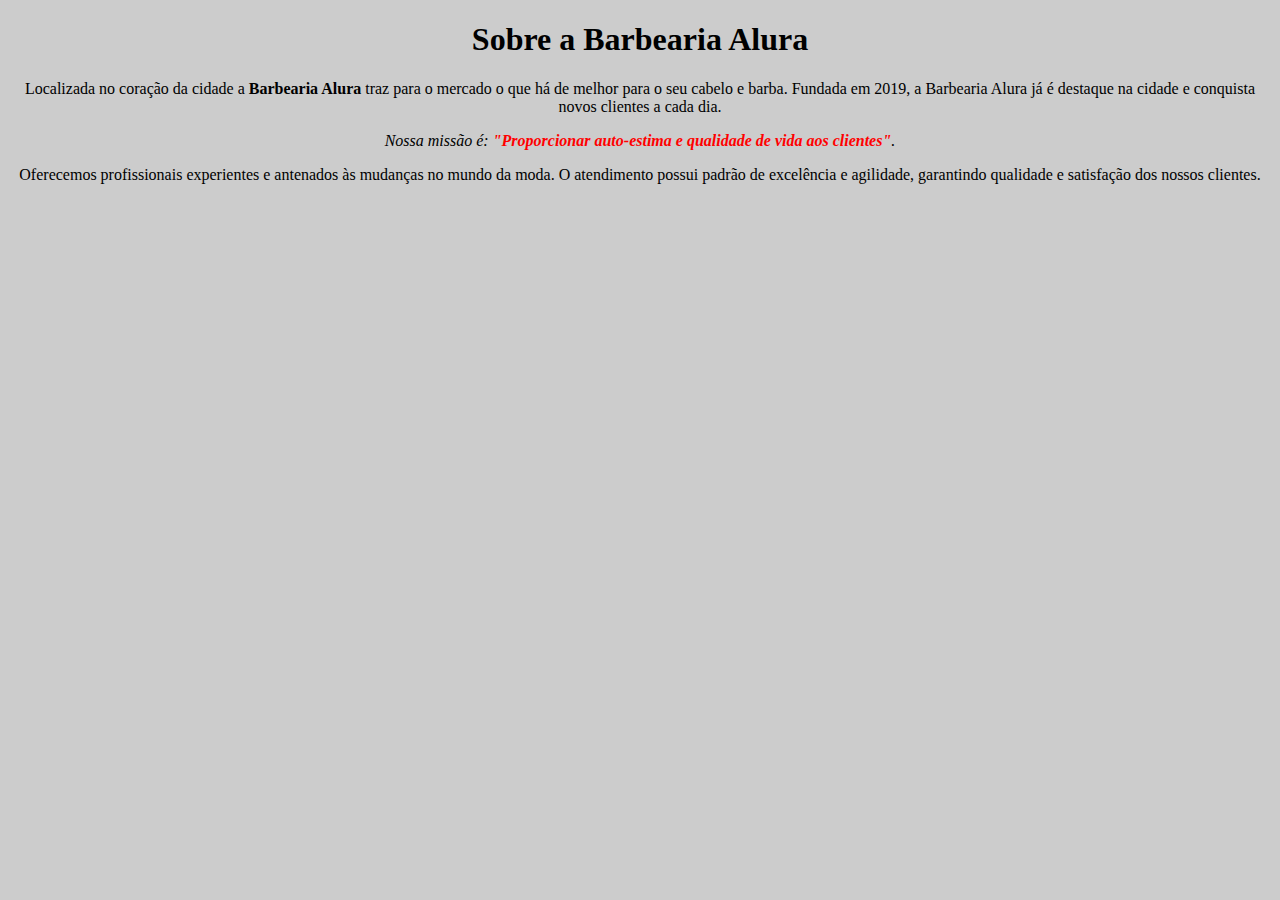
<file: Aula 2 completa/index.html>
<!DOCTYPE html>
<html lang="pt-br">
	<head>
		<meta charset="UTF-8">
		<link rel="stylesheet" href="style.css">
		<title>Barbearia Alura</title>

	</head>

	<body>
		<h1 style="text-align: center;">Sobre a Barbearia Alura</h1>

		<p >Localizada no coração da cidade a <strong>Barbearia Alura</strong> traz para o mercado o que há de melhor para o seu cabelo e barba. Fundada em 2019, a Barbearia Alura já é destaque na cidade e conquista novos clientes a cada dia.</p>

		<p class="fonte-size" ><em>Nossa missão é: <strong>"Proporcionar auto-estima e qualidade de vida aos clientes"</strong>.</em></p>

		<p>Oferecemos profissionais experientes e antenados às mudanças no mundo da moda. O atendimento possui padrão de excelência e agilidade, garantindo qualidade e satisfação dos nossos clientes.</p>
	</body>
</html>
</file>
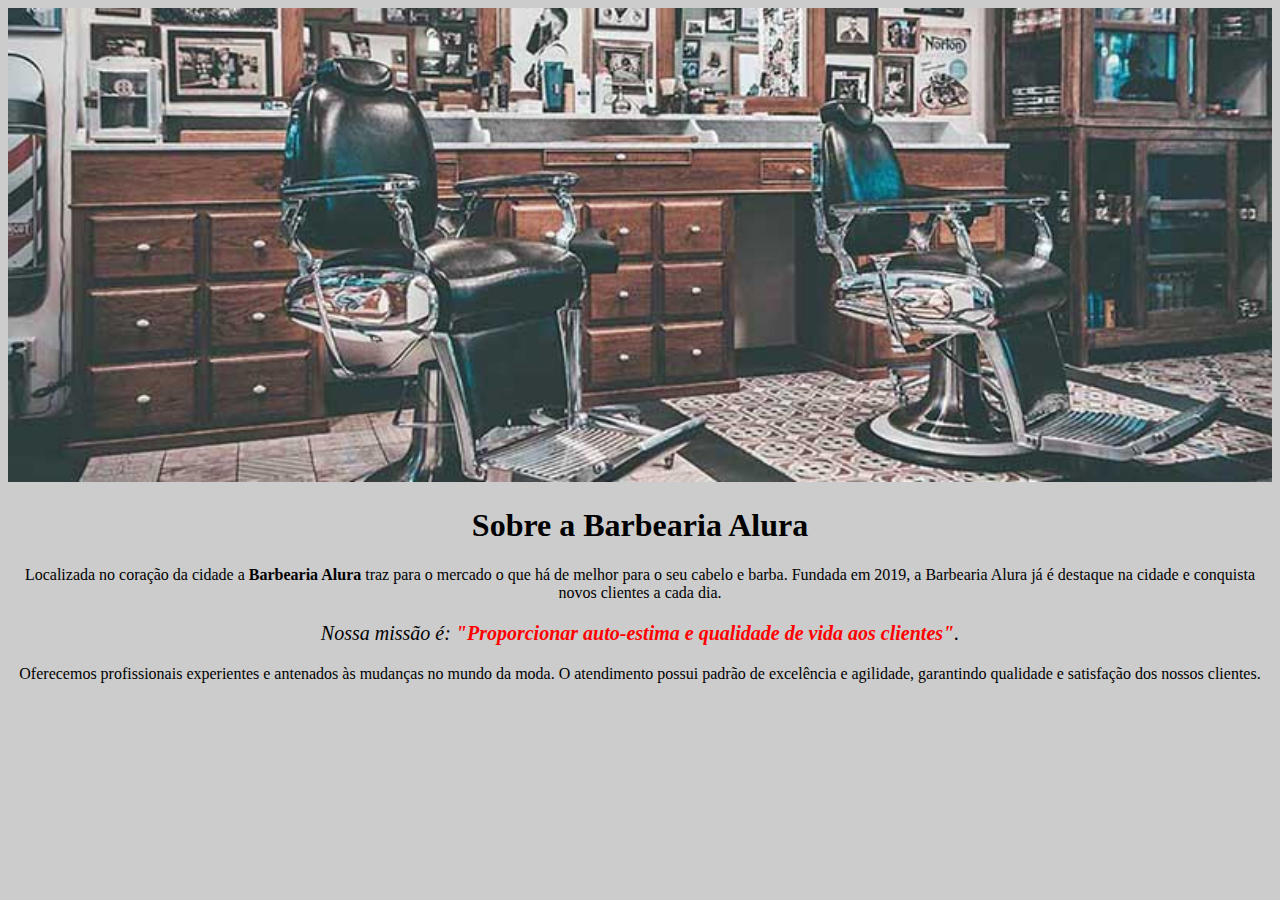
<file: Aula 3 completa/index.html>
<!DOCTYPE html>
<html lang="pt-br">
	<head>
		<meta charset="UTF-8">
		<link rel="stylesheet" href="style.css">
		<title>Barbearia Alura</title>

	</head>

	<body>

		<img id="banner" src="banner.jpg">

		<h1 style="text-align: center;">Sobre a Barbearia Alura</h1>

		<p >Localizada no coração da cidade a <strong>Barbearia Alura</strong> traz para o mercado o que há de melhor para o seu cabelo e barba. Fundada em 2019, a Barbearia Alura já é destaque na cidade e conquista novos clientes a cada dia.</p>

		<p id="fonte-size"><em>Nossa missão é: <strong>"Proporcionar auto-estima e qualidade de vida aos clientes"</strong>.</em></p>

		<p>Oferecemos profissionais experientes e antenados às mudanças no mundo da moda. O atendimento possui padrão de excelência e agilidade, garantindo qualidade e satisfação dos nossos clientes.</p>
	</body>
</html>
</file>
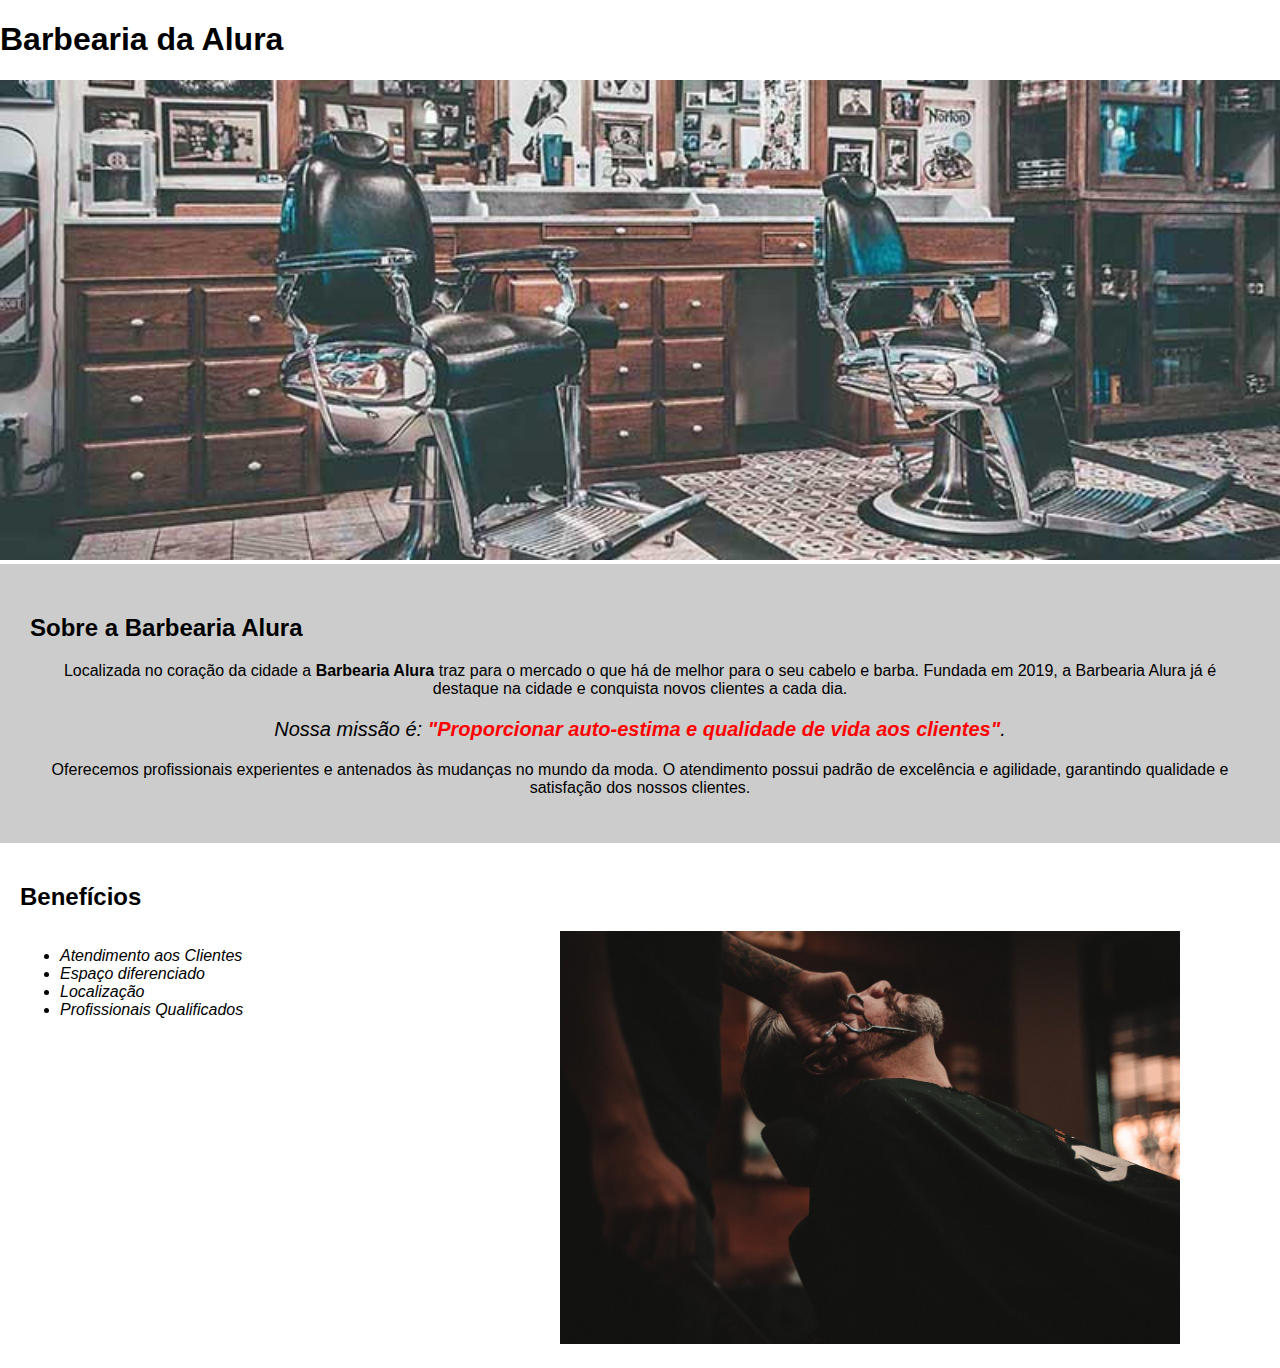
<file: Aula 4 completa/index.html>
<!DOCTYPE html>
<html lang="pt-br">
	<head>
		<meta charset="UTF-8">
		<title>Barbearia Alura</title>
		<link rel="stylesheet" href="style.css">
	</head>

	<body>
		<header>
			<h1>Barbearia da Alura</h1>
		</header>
		<img id="banner" src="banner.jpg">
		<div class="principal">
			<h2>Sobre a Barbearia Alura</h2>
	
			<p>Localizada no coração da cidade a <strong>Barbearia Alura</strong> traz para o mercado o que há de melhor para o seu cabelo e barba. Fundada em 2019, a Barbearia Alura já é destaque na cidade e conquista novos clientes a cada dia.</p>

			<p id="missao"><em>Nossa missão é: <strong>"Proporcionar auto-estima e qualidade de vida aos clientes"</strong>.</em></p>

			<p>Oferecemos profissionais experientes e antenados às mudanças no mundo da moda. O atendimento possui padrão de excelência e agilidade, garantindo qualidade e satisfação dos nossos clientes.</p>
		</div>
		<div class="beneficios">
			<h2>Benefícios</h2>
				<ul>
					<li class="itens">Atendimento aos Clientes</li>
					<li class="itens">Espaço diferenciado</li>
					<li class="itens">Localização</li>
					<li class="itens">Profissionais Qualificados</li>
				</ul>
				<img src="beneficios.jpg" class="imgbeneficios">
		</div>
	</body>
</html>
</file>
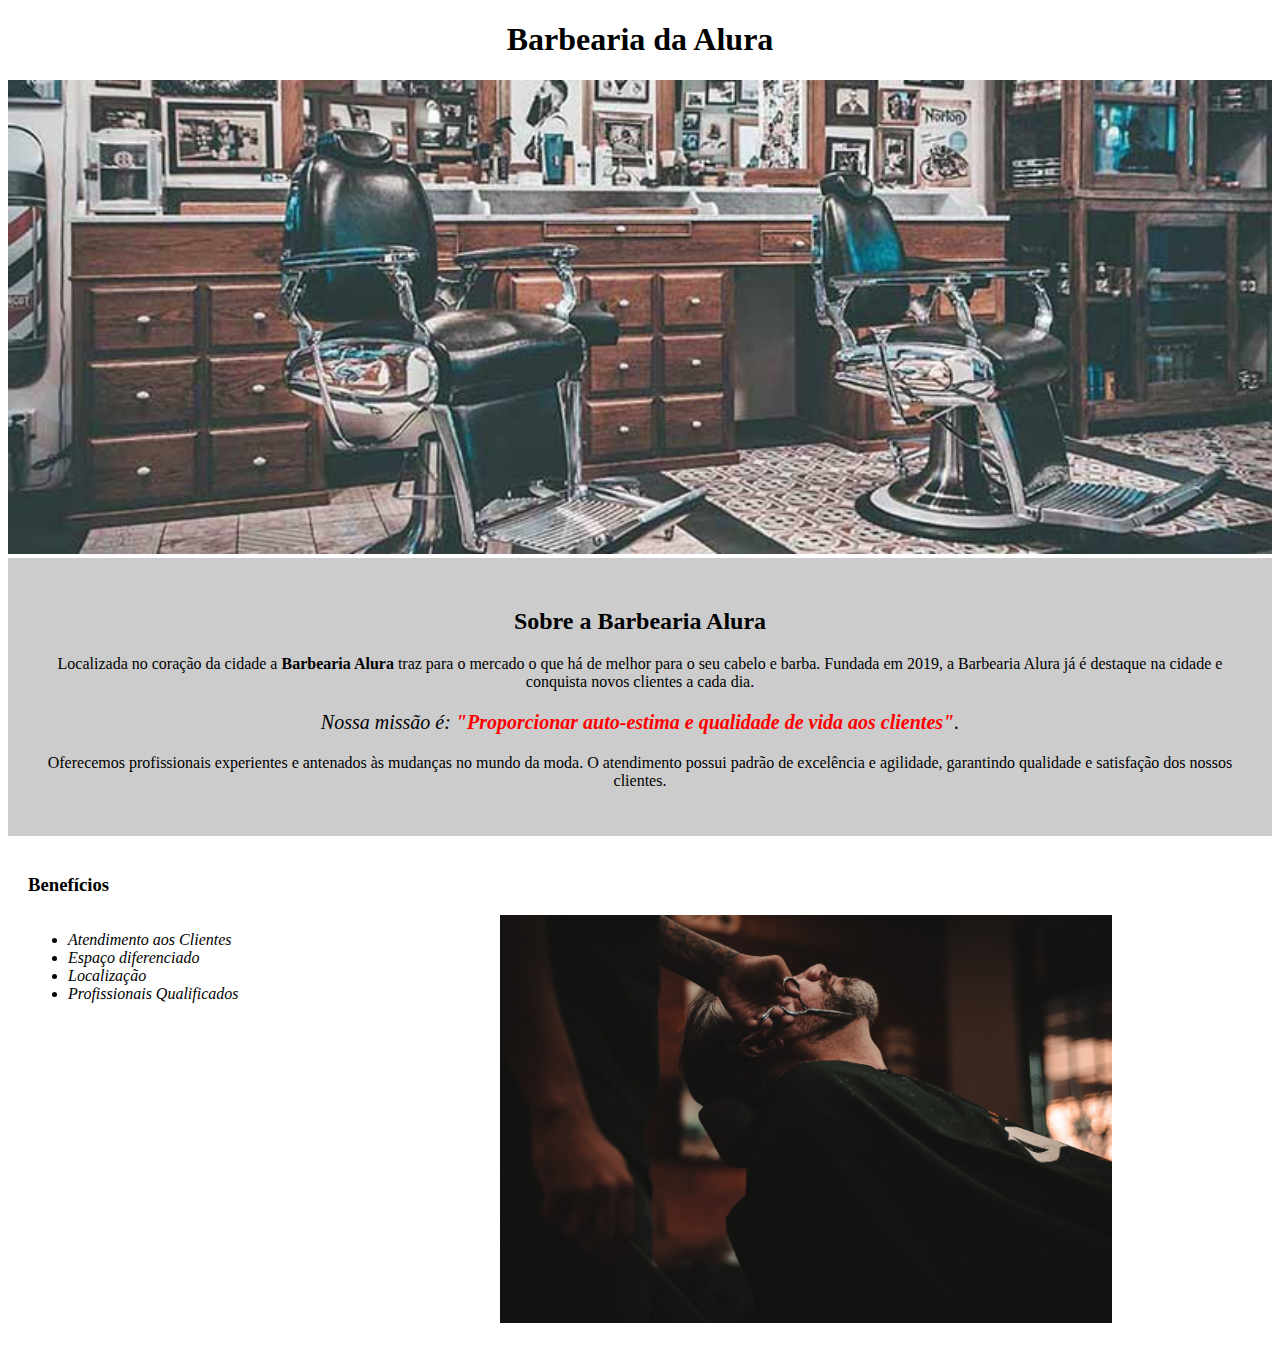
<file: Aula 5 completa/index.html>
<!DOCTYPE html>
<html lang="pt-br">
	<head>
		<meta charset="UTF-8">
		<title>Barbearia Alura</title>
		<link rel="stylesheet" href="style.css">
	</head>

	<body>
		<header>
			<h1 class="titulo-principal">Barbearia da Alura</h1>
		</header>
		<img id="banner" src="banner.jpg">
		<div class="principal">
			<h2 class="titulo-centralizado">Sobre a Barbearia Alura</h2>
	 
			<p>Localizada no coração da cidade a <strong>Barbearia Alura</strong> traz para o mercado o que há de melhor para o seu cabelo e barba. Fundada em 2019, a Barbearia Alura já é destaque na cidade e conquista novos clientes a cada dia.</p>

			<p id="missao"><em>Nossa missão é: <strong>"Proporcionar auto-estima e qualidade de vida aos clientes"</strong>.</em></p>

			<p>Oferecemos profissionais experientes e antenados às mudanças no mundo da moda. O atendimento possui padrão de excelência e agilidade, garantindo qualidade e satisfação dos nossos clientes.</p>
		</div>

		<div class="beneficios">
			<h3 class="titulo-centralizado">Benefícios</h3>

			<ul>
				<li class="itens">Atendimento aos Clientes</li>
				<li class="itens">Espaço diferenciado</li>
				<li class="itens">Localização</li>
				<li class="itens">Profissionais Qualificados</li>
			</ul>

			<img src="beneficios.jpg" class="imagembeneficios">
		</div>
	</body>
</html>
</file>
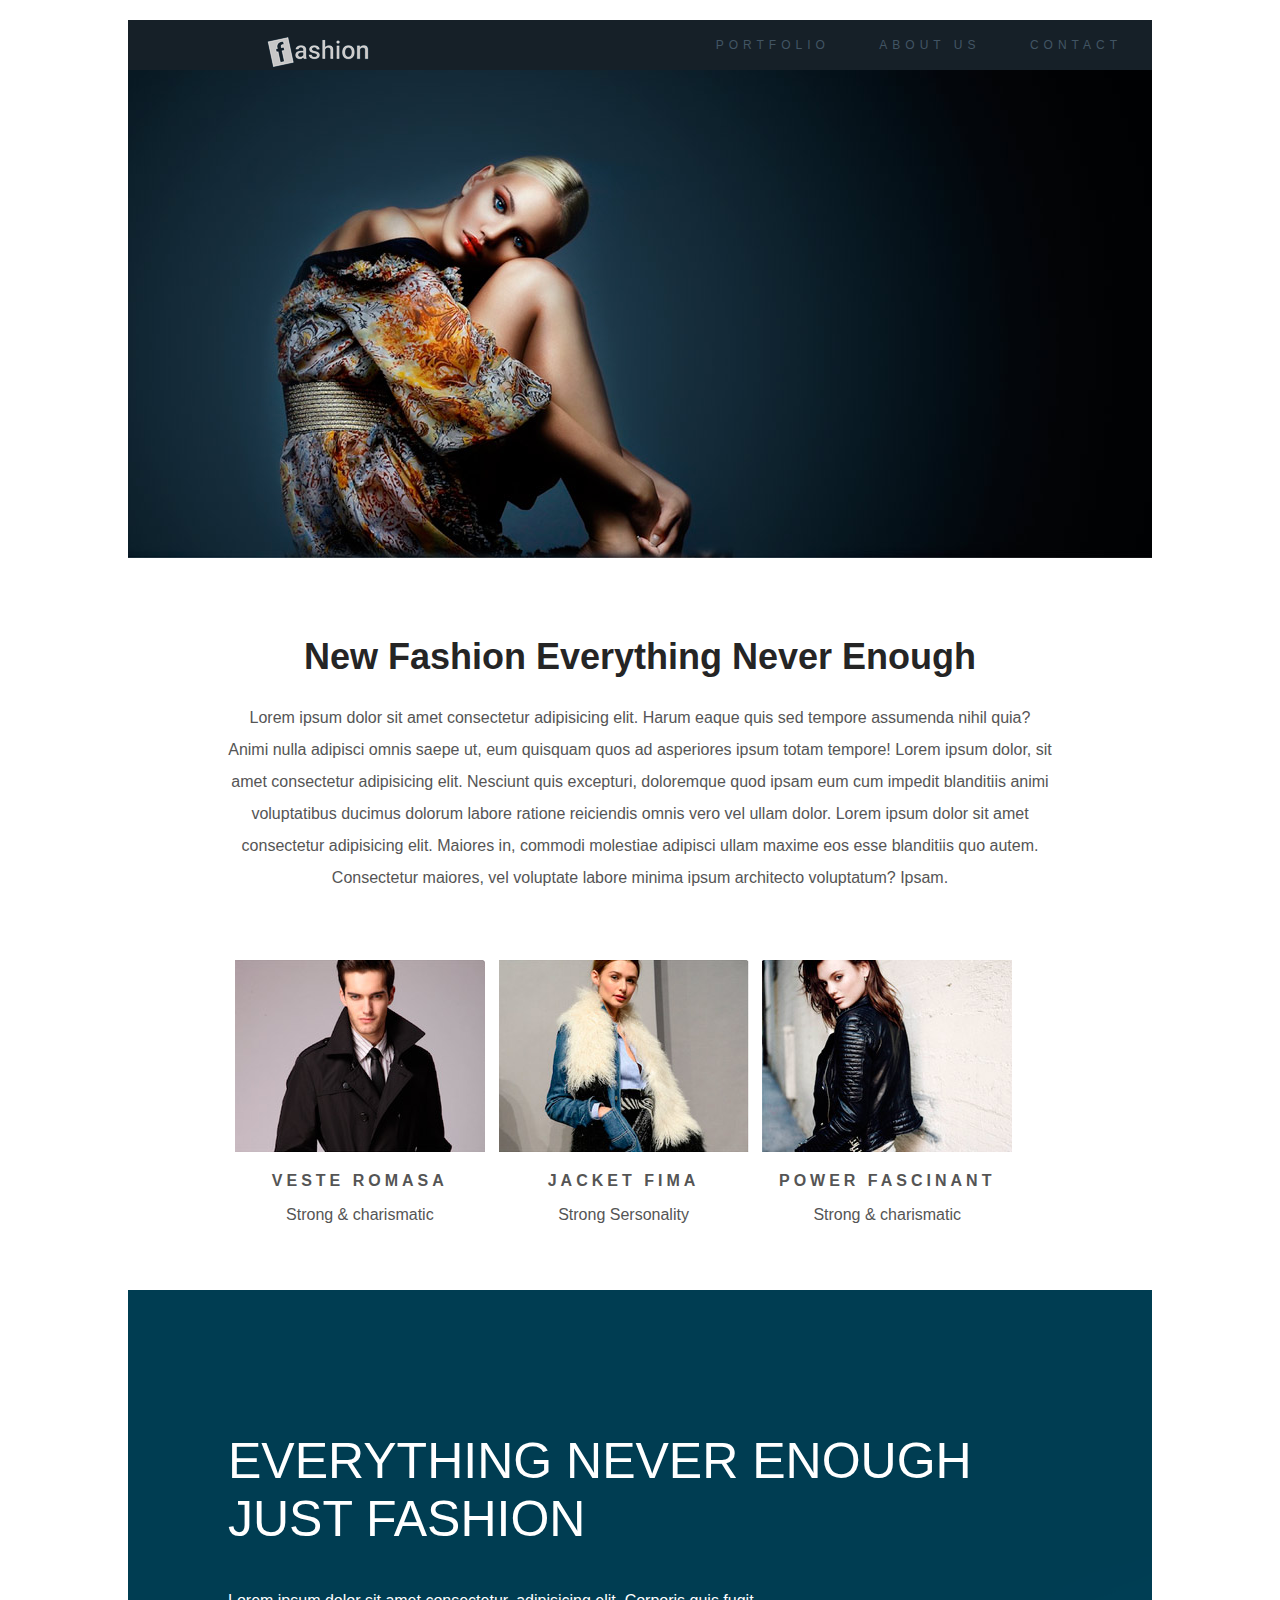
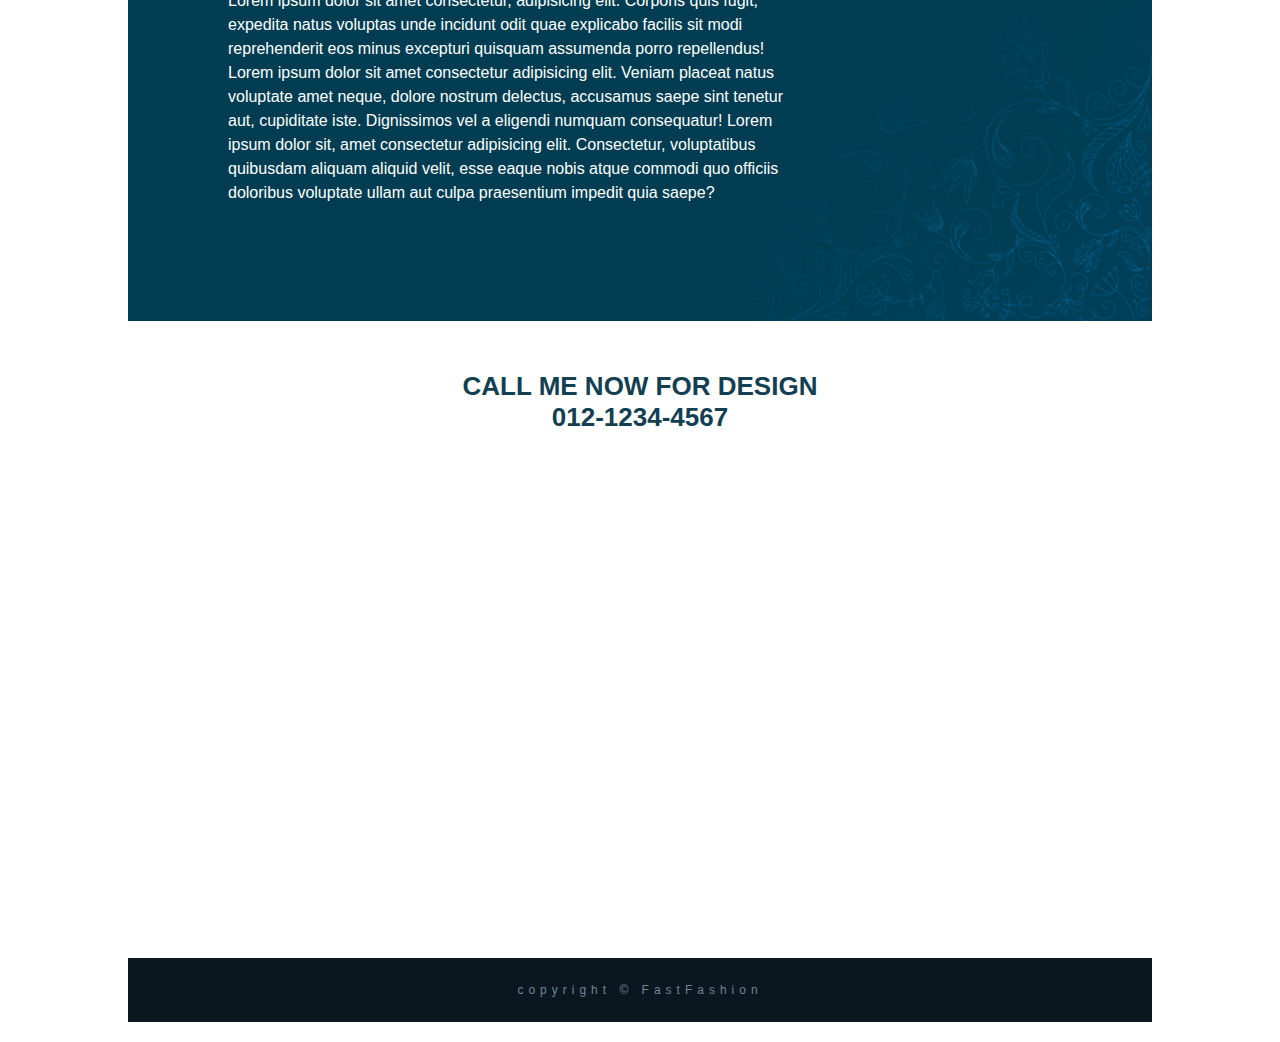
<file: projeto-fashion/index.html>
<!DOCTYPE html>
<html lang="pt-br">
<head>
    <meta charset="UTF-8">
    <meta http-equiv="X-UA-Compatible" content="IE=edge">
    <meta name="viewport" content="width=device-width, initial-scale=1.0">
    <link rel="stylesheet" href="style.css">
    <title>Fashion</title>
</head>
<body>
    <div id="principal">
    <header class="header-top">
        <img class="logotipo" src="imagens/logo.png" alt="logotipo">
        <nav class="header-nav">
            <ul>
                <li><a href="#">Portfolio</a></li>
                <li><a href="#">About Us</a></li>
                <li><a href="#">Contact</a></li>
            </ul>
        </nav>
    </header>
        <img src="imagens/topo.jpg" alt="Imagem Modelo Feminina">
        
        <article class="portfolio">
            <h1>New Fashion Everything Never Enough</h1>
            <p>Lorem ipsum dolor sit amet consectetur adipisicing elit. Harum eaque quis sed tempore assumenda nihil quia? Animi nulla adipisci omnis saepe ut, eum quisquam quos ad asperiores ipsum totam tempore! Lorem ipsum dolor, sit amet consectetur adipisicing elit. Nesciunt quis excepturi, doloremque quod ipsam eum cum impedit blanditiis animi voluptatibus ducimus dolorum labore ratione reiciendis omnis vero vel ullam dolor. Lorem ipsum dolor sit amet consectetur adipisicing elit. Maiores in, commodi molestiae adipisci ullam maxime eos esse blanditiis quo autem. Consectetur maiores, vel voluptate labore minima ipsum architecto voluptatum? Ipsam.</p>
        </article>

        <section class="gallery">
            <article class="gallery-card">
                <img src="imagens/modelo1.jpg" alt="modelo 1">
                <p class="gallery-title">Veste Romasa</p>
                <p class="gallery-text">Strong &amp; charismatic</p>
            </article>

            <article class="gallery-card">
                <img src="imagens/modelo2.jpg" alt="modelo 1">
                <p class="gallery-title">Jacket Fima</p>
                <p class="gallery-text">Strong Sersonality</p>
            </article>

            <article class="gallery-card">
                <img src="imagens/modelo3.jpg" alt="modelo 1">
                <p class="gallery-title">Power Fascinant</p>
                <p class="gallery-text">Strong &amp; charismatic</p>
            </article>
        </section> 

        <article class="about">
            <h2>Everything Never Enough <br>Just Fashion</h2>            
            <p>Lorem ipsum dolor sit amet consectetur, adipisicing elit. Corporis quis fugit, expedita natus voluptas unde incidunt odit quae explicabo facilis sit modi reprehenderit eos minus excepturi quisquam assumenda porro repellendus! Lorem ipsum dolor sit amet consectetur adipisicing elit. Veniam placeat natus voluptate amet neque, dolore nostrum delectus, accusamus saepe sint tenetur aut, cupiditate iste. Dignissimos vel a eligendi numquam consequatur! Lorem ipsum dolor sit, amet consectetur adipisicing elit. Consectetur, voluptatibus quibusdam aliquam aliquid velit, esse eaque nobis atque commodi quo officiis doloribus voluptate ullam aut culpa praesentium impedit quia saepe?</p>
        </article>

        <div id="contact">
            <address>
                Call me now for design <br>012-1234-4567
            </address>            
        </div>
        <div class="maps">
            <iframe src="https://www.google.com/maps/embed?pb=!1m18!1m12!1m3!1d2624.518611618976!2d2.7813989513465334!3d48.867389307925215!2m3!1f0!2f0!3f0!3m2!1i1024!2i768!4f13.1!3m3!1m2!1s0x47e61d19ca7ae2bd%3A0x57faf8cb6310e660!2sDisneyland%20Paris!5e0!3m2!1spt-BR!2sbr!4v1659601365933!5m2!1spt-BR!2sbr" width="600" height="450" style="border:0;" allowfullscreen="" loading="lazy" referrerpolicy="no-referrer-when-downgrade"></iframe>            </div>
        <footer class="rodape">
            copyright &copy; FastFashion
        </footer>
    </div>
</body>
</html>
</file>
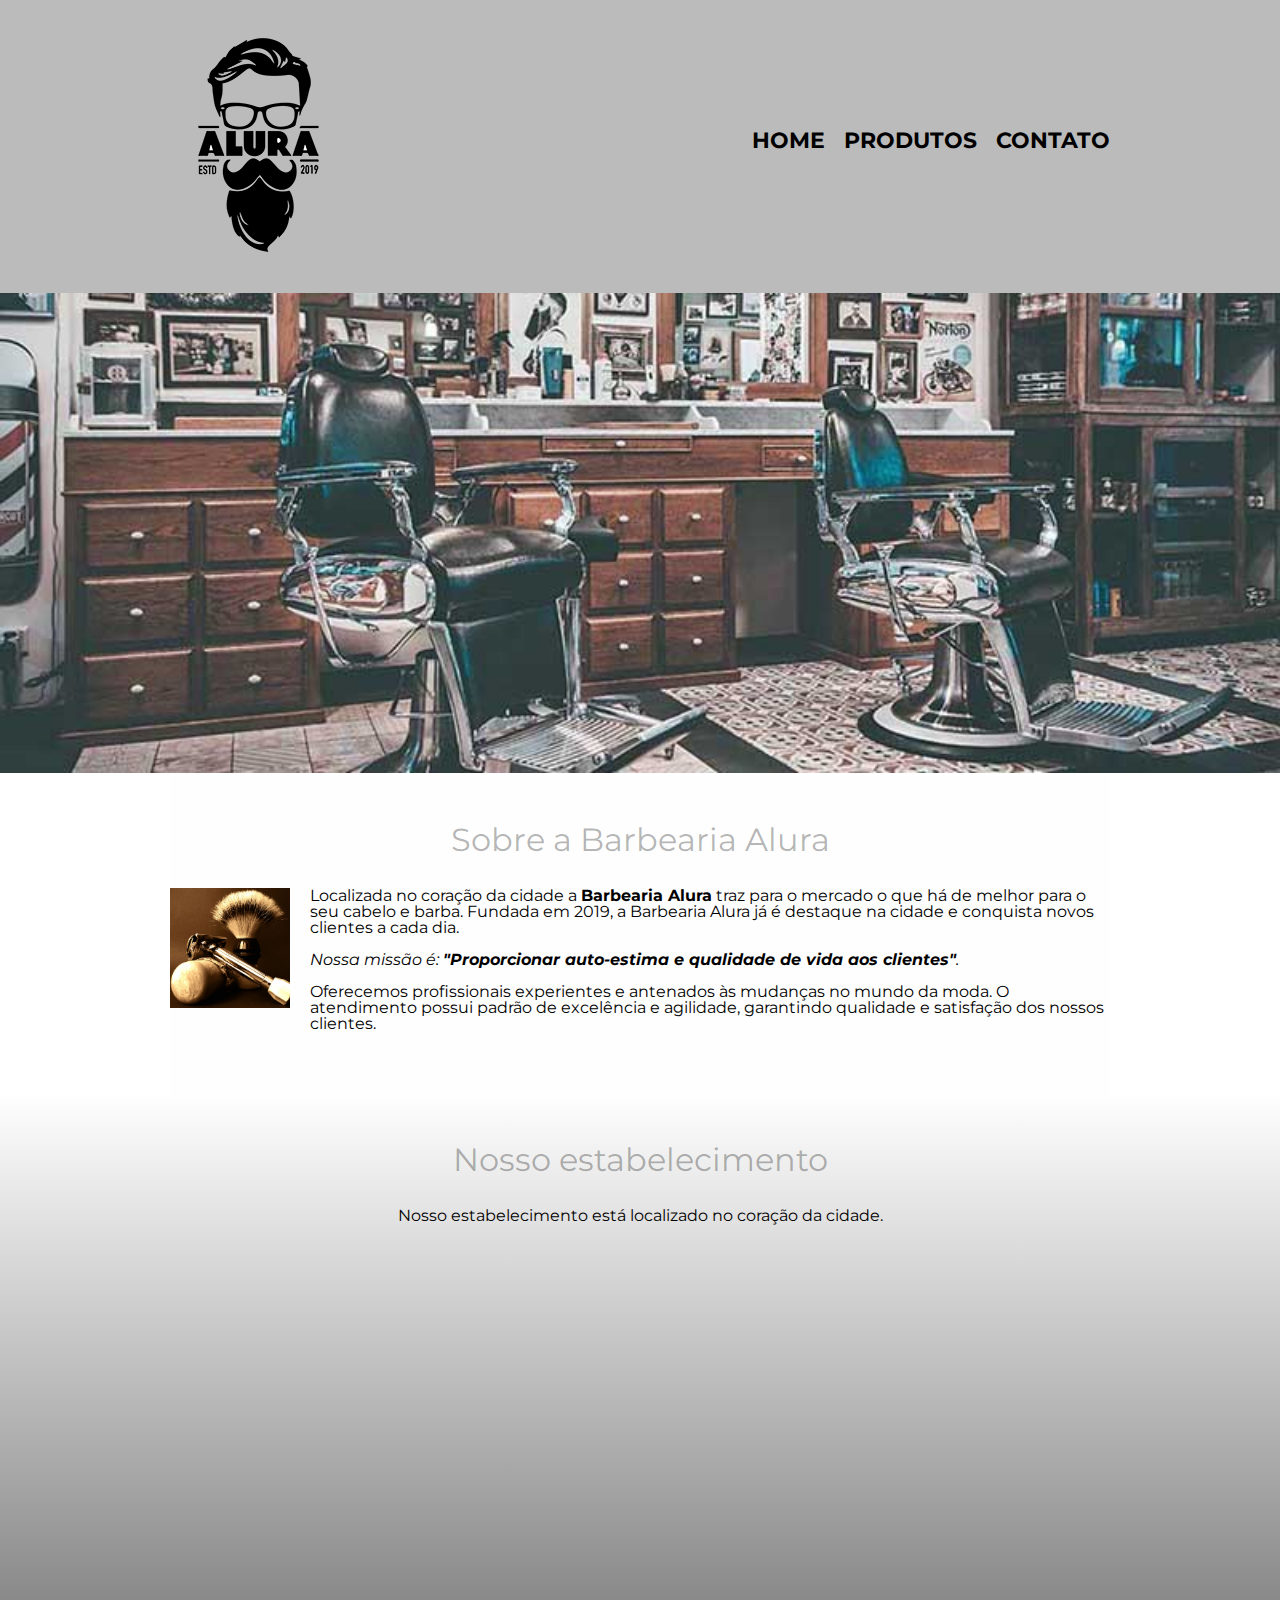
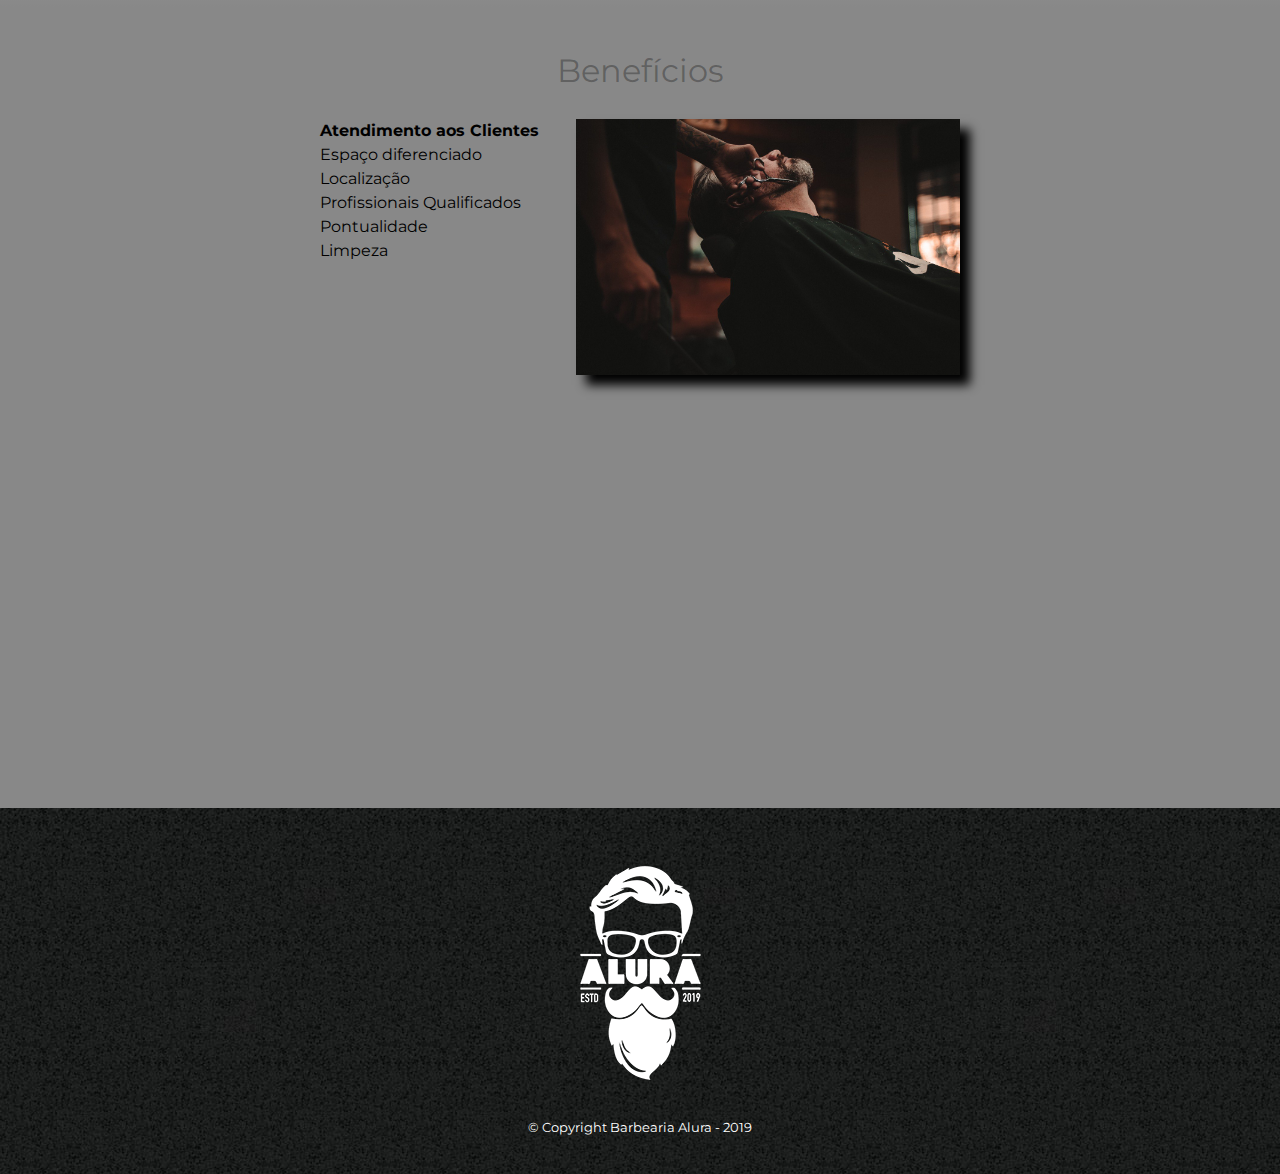
<file: projeto/index.html>
<!DOCTYPE html>
<html lang="pt-br">
	<head>
		<meta charset="UTF-8">
		<meta name="viewport" content="width-device-width">
		<title>Barbearia Alura</title>

		<link rel="stylesheet" href="reset.css">
		<link rel="stylesheet" href="style.css">
		<link href="https://fonts.googleapis.com/css?family=Montserrat&display=swap" rel="stylesheet">
	</head>

	<body>
		<header>
			<div class="caixa">
				<h1><img src="logo.png"></h1>

				<nav>
					<ul>
						<li><a href="index.html">Home</a></li>
						<li><a href="produtos.html">Produtos</a></li>
						<li><a href="contato.html">Contato</a></li>
					</ul>
				</nav>
			</div>
		</header>

		<img class="banner" src="banner.jpg">

		<main>
			<section class="principal">
				<h2 class="titulo-principal">Sobre a Barbearia Alura</h2>

				<img class="utensilios" src="utensilios.jpg" alt="Utensilios de um barbeiro.">
		 
				<p>Localizada no coração da cidade a <strong>Barbearia Alura</strong> traz para o mercado o que há de melhor para o seu cabelo e barba. Fundada em 2019, a Barbearia Alura já é destaque na cidade e conquista novos clientes a cada dia.</p>

				<p id="missao"><em>Nossa missão é: <strong>"Proporcionar auto-estima e qualidade de vida aos clientes"</strong>.</em></p>

				<p>Oferecemos profissionais experientes e antenados às mudanças no mundo da moda. O atendimento possui padrão de excelência e agilidade, garantindo qualidade e satisfação dos nossos clientes.</p>
			</section>

			<section class="mapa">
				<h3 class="titulo-principal">Nosso estabelecimento</h3>
				<p>Nosso estabelecimento está localizado no coração da cidade.</p>

				<div class="mapa-conteudo">
					<iframe src="https://www.google.com/maps/embed?pb=!1m18!1m12!1m3!1d3656.4483278365396!2d-46.63466568562861!3d-23.588249068469487!2m3!1f0!2f0!3f0!3m2!1i1024!2i768!4f13.1!3m3!1m2!1s0x94ce5a2b2ed7f3a1%3A0xab35da2f5ca62674!2sCaelum!5e0!3m2!1spt-BR!2sbr!4v1568814489656!5m2!1spt-BR!2sbr" width="100%" height="300" frameborder="0" style="border:0;" allowfullscreen=""></iframe>
				</div>
			</section>

			<section class="beneficios">
				<h3 class="titulo-principal">Benefícios</h3>

				<div class="conteudo-beneficios">
					<ul class="lista-beneficios">
						<li class="itens">Atendimento aos Clientes</li>
						<li class="itens">Espaço diferenciado</li>
						<li class="itens">Localização</li>
						<li class="itens">Profissionais Qualificados</li>
						<li class="itens">Pontualidade</li>
						<li class="itens">Limpeza</li>
					</ul><img src="beneficios.jpg" class="imagembeneficios">
				</div>

				<div class="video">
					<iframe width="560" height="315" src="https://www.youtube.com/embed/wcVVXUV0YUY" frameborder="0" allow="accelerometer; autoplay; encrypted-media; gyroscope; picture-in-picture" allowfullscreen></iframe>
				</div>
			</section>
		</main>

		<footer>
			<img src="logo-branco.png">
			<p class="copyright">&copy; Copyright Barbearia Alura - 2019</p>
		</footer>
	</body>
</html>
</file>
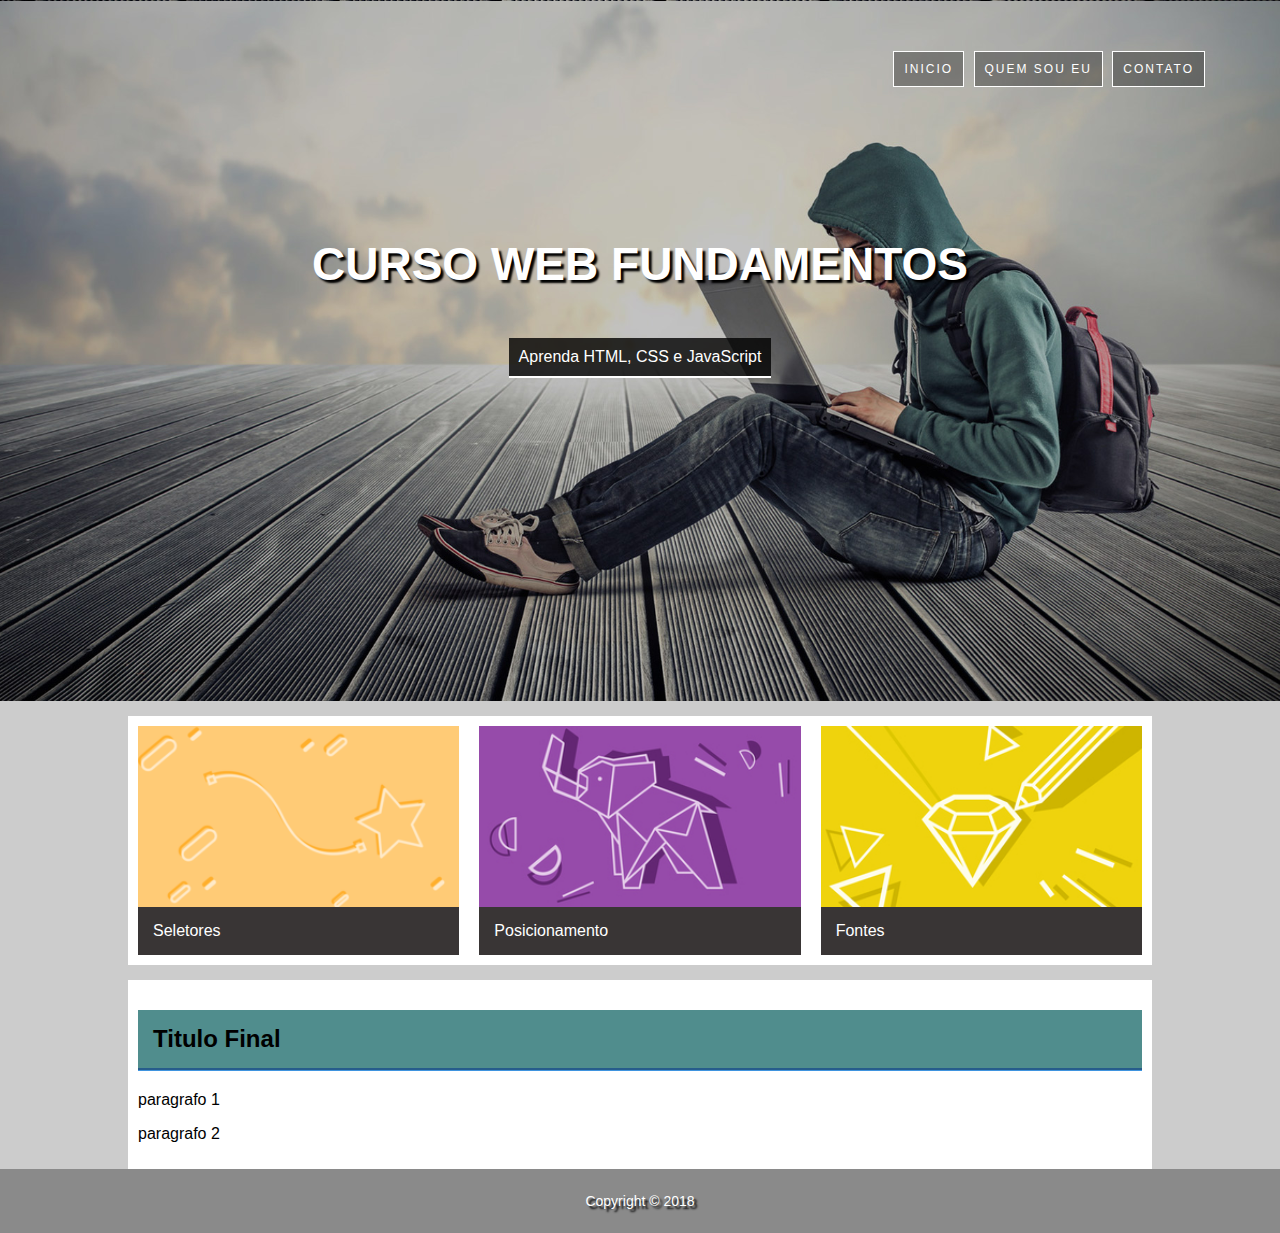
<file: exercicio/exercicio.html>
<!DOCTYPE html>
<html lang="pt-br">
<head>
    <meta charset="UTF-8">
    <meta http-equiv="X-UA-Compatible" content="IE=edge">
    <meta name="viewport" content="width=device-width, initial-scale=1.0">
    <link rel="stylesheet" href="../exercicio/css/estilo.css">
    <title>Pratique</title>
</head>
<body>
    <div id="principal">
        <header class="titulo">
            <nav>
                <ul>
                    <li><a href="exercicio.html">Inicio</a></li>
                    <li><a href="#">Quem Sou Eu</a></li>
                    <li><a href="#">Contato</a></li>
                </ul>
            </nav>
            <div class="meio">
                <h1>Curso Web Fundamentos</h1>
                <p>Aprenda HTML, CSS e JavaScript</p>
            </div>
        </header>
        <main>
            <section class="content-section">
                <div class="card card-1">
                    <img src="../exercicio/imagens2/card_01.png" alt="">
                    <p>Seletores</p>
                </div>
                
                <div class="card card-2">
                    <img src="../exercicio/imagens2/card_02.jpg" alt="">
                    <p>Posicionamento</p>
                </div>
                
                <div class="card card-3">
                    <img src="../exercicio/imagens2/card_03.jpg" alt="">
                    <p>Fontes</p>
                </div>
            </section>             
                <section class="meio-content ">
                    <article>
                        <header class="final"> 
                            <h2> Titulo Final </h2></header>
                        <p>paragrafo 1</p>
                        <p>paragrafo 2</p>
                    </article>
                </section>
            
        </main>
        <footer>
            <p>Copyright &copy; 2018</p>
        </footer>
    </div>
</body>
</html>
</file>
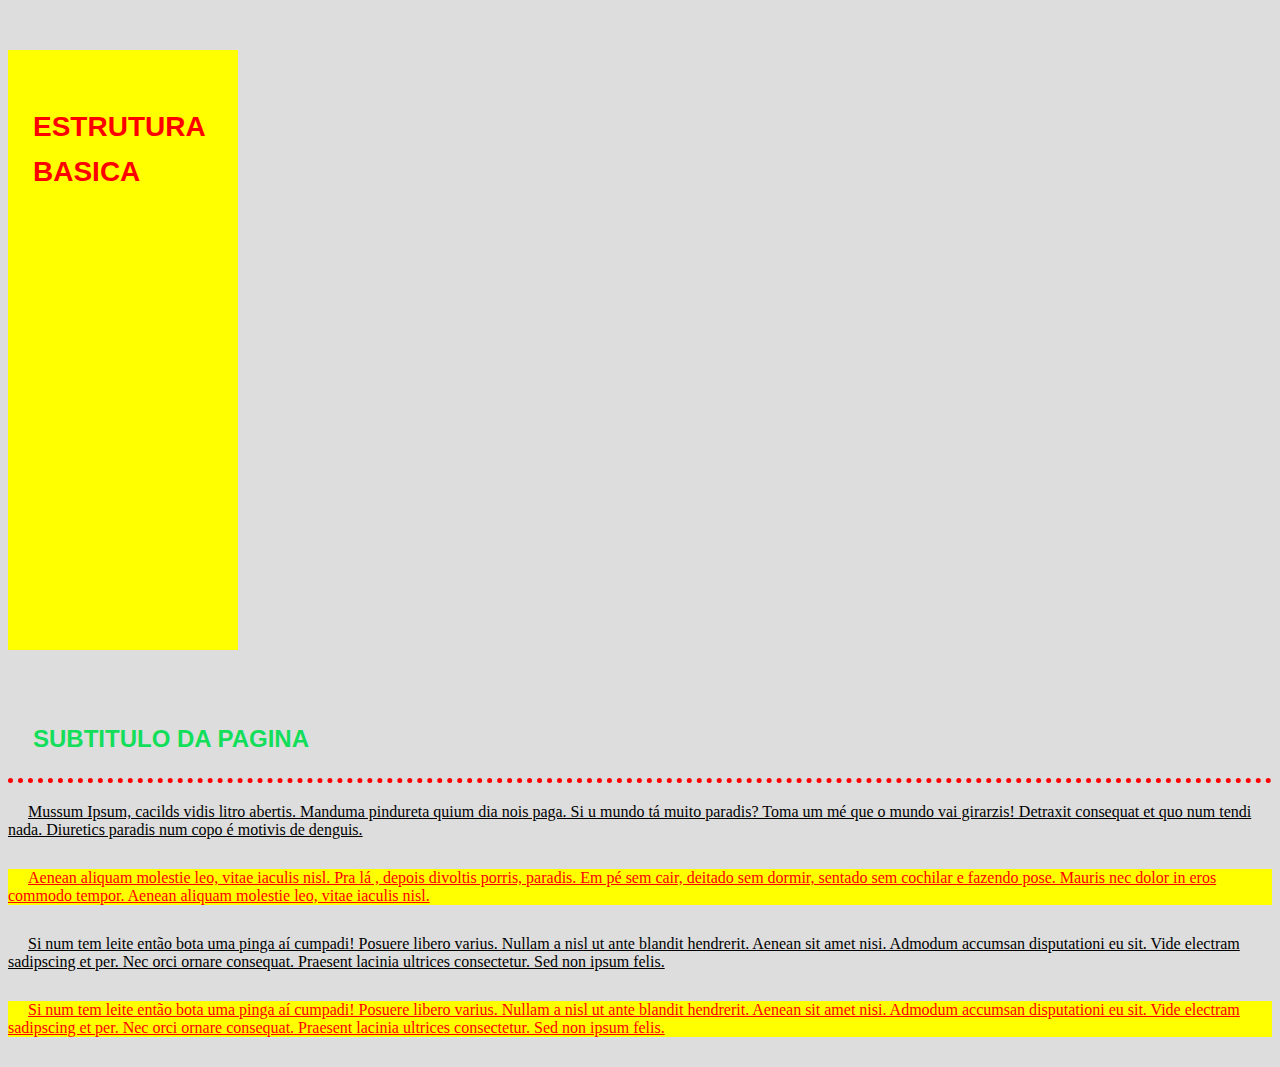
<file: Html-aula/05_inicioCSS.html>
<!doctype html>
<!-- doctype informa ao agente de usuario a versão do html que deve ser renderizada-->
<html lang="pt-br">
    <head>
        <title> pagina de exemplo estrutura basica </title>
        <meta charset="utf-8">
        <meta name="author" content="Daniel">
        <meta name="description" content="descrição bacanuda">
        <meta name="keywords" content="html5, tecnologia">
        
<style>
    body{
        background-color: #ddd;
    }
    h1{
        font-family: Arial, Helvetica, sans-serif;
        font-size: 40px;
        font-style: normal;
        font-variant: small-caps;
        color: red;
        background-color: yellow;
        margin-left: 0;
        margin-top: 50px;
        margin-bottom: 50px;
        padding-left: 25px;
        padding-top: 50px;
        padding-bottom: 50px;
        padding-right: 25px;
        width: 180px;
        height: 500px;
        
    }

    h2{
        text-transform: uppercase;
        font-family: arial;
        color: #12de5a;
        border-bottom-color: red;
        border-bottom-style: dotted;
        border-bottom-width: 5px;
        padding: 25px;
    }

    p{
        font-variant: normal;
        text-align: left;
        text-decoration: underline;
        text-indent: 20px;
        text-transform: none;
        margin-bottom: 30px;
    }

    .destaque{
        color: red;
        background-color: yellow;
    }
</style>
    </head>
    <body>
        <h1>estrutura basica</h1>
        <h2>subtitulo da pagina</h2>
        
        <p>Mussum Ipsum, cacilds vidis litro abertis. Manduma pindureta quium dia nois paga. Si u mundo tá muito paradis? Toma um mé que o mundo vai girarzis! Detraxit consequat et quo num tendi nada. Diuretics paradis num copo é motivis de denguis.</p>
        <p class="destaque">Aenean aliquam molestie leo, vitae iaculis nisl. Pra lá , depois divoltis porris, paradis. Em pé sem cair, deitado sem dormir, sentado sem cochilar e fazendo pose. Mauris nec dolor in eros commodo tempor. Aenean aliquam molestie leo, vitae iaculis nisl.</p>
        <p>Si num tem leite então bota uma pinga aí cumpadi! Posuere libero varius. Nullam a nisl ut ante blandit hendrerit. Aenean sit amet nisi. Admodum accumsan disputationi eu sit. Vide electram sadipscing et per. Nec orci ornare consequat. Praesent lacinia ultrices consectetur. Sed non ipsum felis.</p>
        <p class="destaque">Si num tem leite então bota uma pinga aí cumpadi! Posuere libero varius. Nullam a nisl ut ante blandit hendrerit. Aenean sit amet nisi. Admodum accumsan disputationi eu sit. Vide electram sadipscing et per. Nec orci ornare consequat. Praesent lacinia ultrices consectetur. Sed non ipsum felis.</p>
    </body>
</html>
</file>
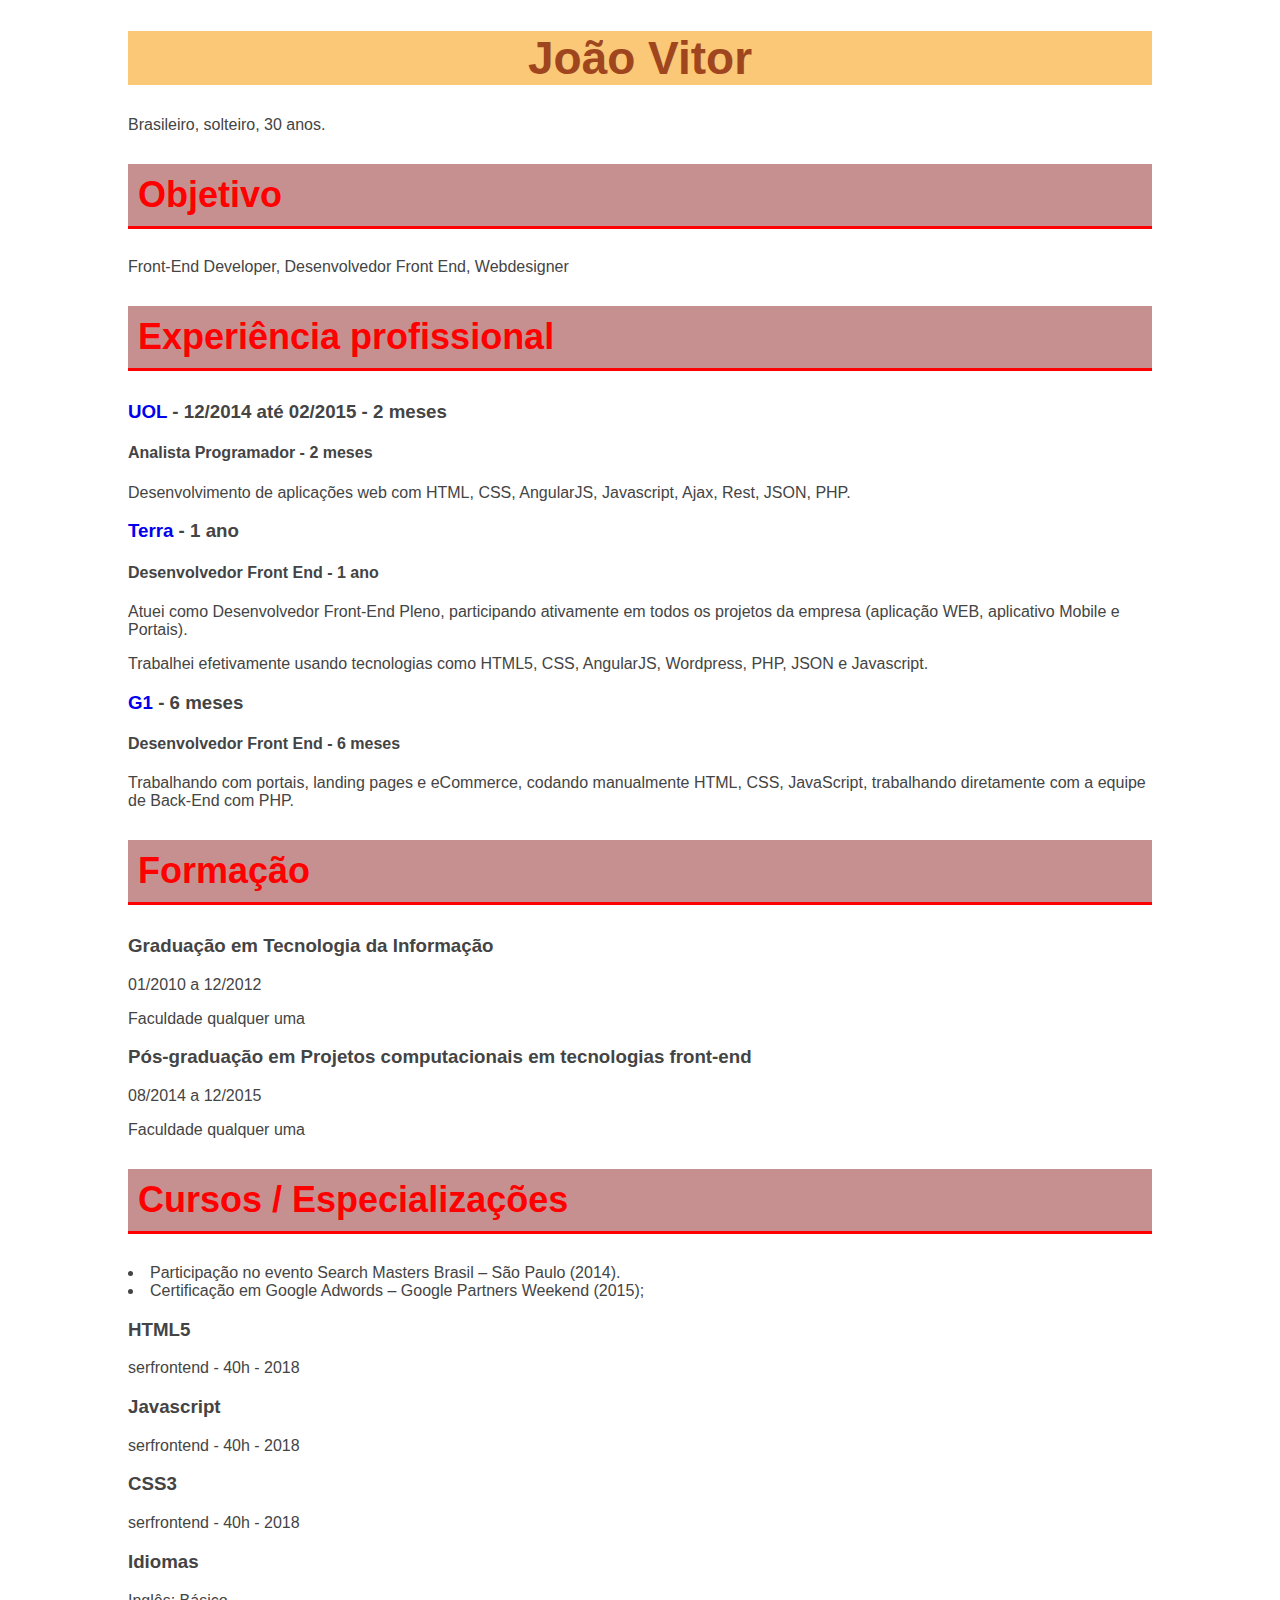
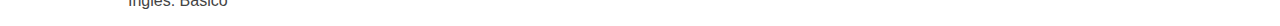
<file: Html-aula/07_curriculum.html>
<!doctype html>
<!-- doctype informa ao agente de usuario a versão do html que deve ser renderizada-->
<html lang="pt-br">
    <head>
        <title> pagina de exemplo estrutura basica </title>
        <meta charset="utf-8">
        <meta name="author" content="Daniel">
        <meta name="description" content="descrição bacanuda">
        <meta name="keywords" content="html5, tecnologia">
        
        <style>
            
            body{
                width: 80%;
                margin: auto;
                /* margin: auto centraliza na horizontal */                
                font-family: Verdana, helvetica, sans-serif;
                color: #444;
            }
            
            h1{
                color: #9f461f;
                text-align: center;
                background-color: #fac877;
                font-size: 46px;
            }
            
            h2{
                color: red;
                background-color: #c79090;
                font-size: 36px;
                border-bottom: solid 3px red;
                padding: 10px;
            }
            
            ul{
                padding-left: 0;
            }
            
            li{
                padding-left: 0;
                list-style-position: inside;
            }
            
            a{
                text-decoration: none;
            }
            a:hover{
                text-decoration: underline;
            }
            
            
            
    
        </style>
        
    </head>
    <body>           
        
        <h1>João Vitor</h1>
        <p>Brasileiro, solteiro, 30 anos.</p>

        <h2>Objetivo</h2>
        <p>Front-End Developer, Desenvolvedor Front End, Webdesigner</p>

        <h2>Experiência profissional</h2>
        <h3><a href="http://uol.com.br" target="_blank">UOL</a> - 12/2014 até 02/2015 - 2 meses</h3>
        <h4>Analista Programador - 2 meses</h4>
        <p>Desenvolvimento de aplicações web com HTML, CSS, AngularJS, Javascript, Ajax, Rest, JSON, PHP.</p>

        <h3><a href="http://terra.com.br" target="_blank">Terra</a> - 1 ano</h3>
        <h4>Desenvolvedor Front End - 1 ano</h4>
        <p>Atuei como Desenvolvedor Front-End Pleno, participando ativamente em todos os projetos da empresa (aplicação WEB, aplicativo Mobile e Portais).</p>

        <p>Trabalhei efetivamente usando tecnologias como HTML5, CSS, AngularJS, Wordpress, PHP, JSON e Javascript.</p>

        <h3><a href="http://g1.com" target="_blank">G1</a> - 6 meses</h3>
        <h4>Desenvolvedor Front End - 6 meses</h4>
        <p>Trabalhando com portais, landing pages e eCommerce, codando manualmente HTML, CSS, JavaScript, trabalhando diretamente com a equipe de Back-End com PHP.</p>

        <h2>Formação</h2>
        <h3>Graduação em Tecnologia da Informação</h3>
        <p class="destaque">01/2010 a 12/2012</p>

        <p>Faculdade qualquer uma</p>

        <h3>Pós-graduação em Projetos computacionais em tecnologias front-end</h3>
        <p class="destaque">08/2014 a 12/2015</p>

        <p>Faculdade qualquer uma</p>

        <h2>Cursos / Especializações</h2>
        <ul>
            <li>
                Participação no evento Search Masters Brasil – São Paulo (2014). 
            </li>
            <li>
                Certificação em Google Adwords – Google Partners Weekend (2015);
            </li>
        </ul>
        <h3>HTML5</h3>
        <p>serfrontend - 40h - 2018</p>

        <h3>Javascript</h3>
        <p>serfrontend - 40h - 2018</p>

        <h3>CSS3</h3>
        <p>serfrontend - 40h - 2018</p>

        <h3>Idiomas</h3>
        <p>Inglês: Básico</p>
    </body>
</html>
</file>
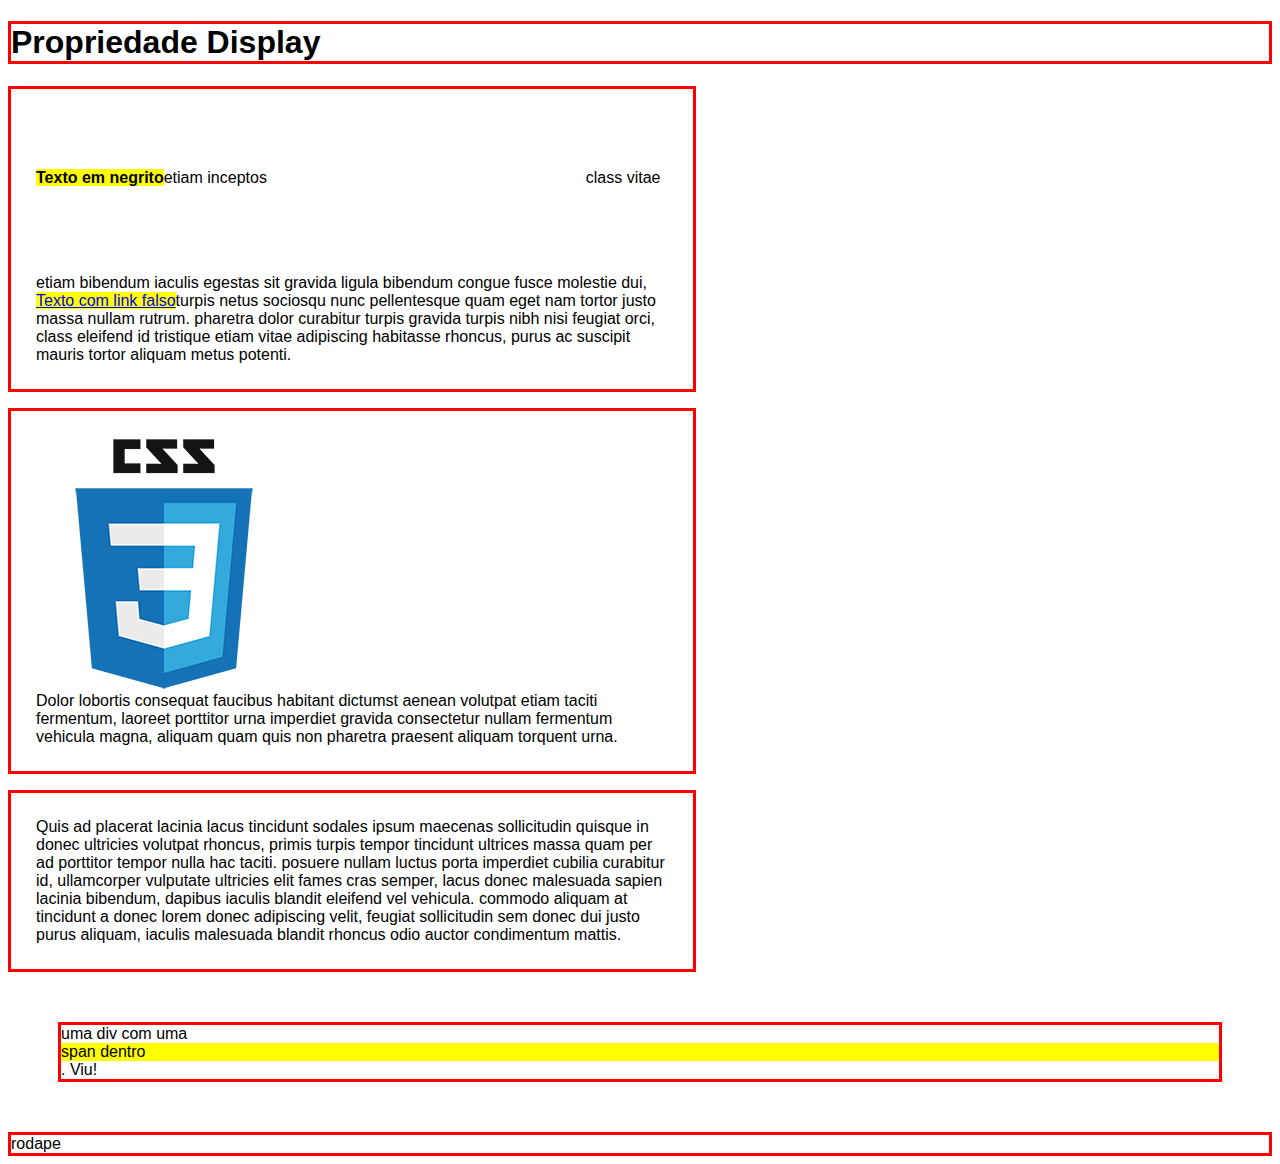
<file: Html-aula/09_display.html>
<!doctype html>
<!-- doctype informa ao agente de usuario a versão do html que deve ser renderizada-->
<html lang="pt-br">
    <head>
        <title> pagina de exemplo estrutura basica </title>
        <meta charset="utf-8">
        <meta name="author" content="Daniel">
        <meta name="description" content="descrição bacanuda">
        <meta name="keywords" content="html5, tecnologia">
        
        <style>
        
            body{
                font-family: sans-serif;
            }
            
            h1, p, div, footer{
                border: 3px solid red;
            }
            
            p{
                width: 50%;
                padding: 25px;
            }
            div{
                margin: 50px;
            }
            
            b, em, a, span{
                background-color: yellow;
            }
            
            em{
                height: 50px;
                width: 200px;
                margin: 5px;
                padding: 50px;
                display: inline-block;
                visibility: hidden;
            }
            img, span{
                display: block;
            }
        </style>
    </head>
    <body>
        <h1>Propriedade Display</h1>
        
        
        <p>
<b>Texto em negrito</b>etiam inceptos <em>Texto com enfase</em> class vitae etiam bibendum iaculis egestas sit gravida ligula bibendum congue fusce molestie dui, <a href="#">Texto com link falso</a>turpis netus sociosqu nunc pellentesque quam eget nam tortor justo massa nullam rutrum. 
pharetra dolor curabitur turpis gravida turpis nibh nisi feugiat orci, class eleifend id tristique etiam vitae adipiscing habitasse rhoncus, purus ac suscipit mauris tortor aliquam metus potenti. 
</p>
<p>
<img src="../Html-aula/imagens/css3.png" class="img-css" alt="Logotipo CSS">
Dolor lobortis consequat faucibus habitant dictumst aenean volutpat etiam taciti fermentum, laoreet porttitor urna imperdiet gravida consectetur nullam fermentum vehicula magna, aliquam quam quis non pharetra praesent aliquam torquent urna. 
</p>
<p>
Quis ad placerat lacinia lacus tincidunt sodales ipsum maecenas sollicitudin quisque in donec ultricies volutpat rhoncus, primis turpis tempor tincidunt ultrices massa quam per ad porttitor tempor nulla hac taciti. 
posuere nullam luctus porta imperdiet cubilia curabitur id, ullamcorper vulputate ultricies elit fames cras semper, lacus donec malesuada sapien lacinia bibendum, dapibus iaculis blandit eleifend vel vehicula. 
commodo aliquam at tincidunt a donec lorem donec adipiscing velit, feugiat sollicitudin sem donec dui justo purus aliquam, iaculis malesuada blandit rhoncus odio auctor condimentum mattis. 
</p>
<div>uma div com uma <span>span dentro</span>. Viu!</div>
<footer>rodape</footer>


    </body>
</html>
</file>
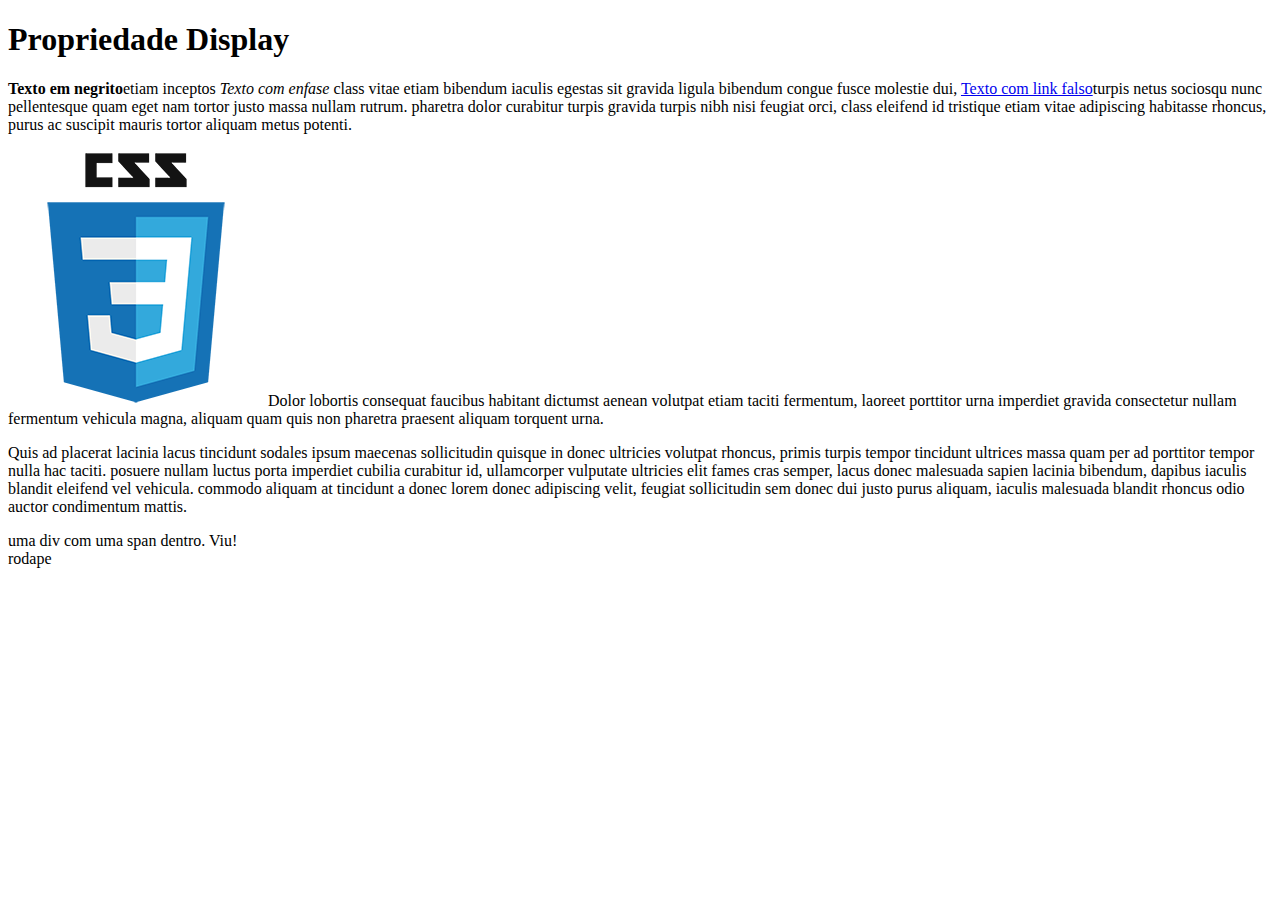
<file: Html-aula/09_display_inicio.html>
<!doctype html>
<!-- doctype informa ao agente de usuario a versão do html que deve ser renderizada-->
<html lang="pt-br">
    <head>
        <title> pagina de exemplo estrutura basica </title>
        <meta charset="utf-8">
        <meta name="author" content="Daniel">
        <meta name="description" content="descrição bacanuda">
        <meta name="keywords" content="html5, tecnologia">
        
        <style>
        
            
        </style>
    </head>
    <body>
        <h1>Propriedade Display</h1>
        
        
        <p>
<b>Texto em negrito</b>etiam inceptos <em>Texto com enfase</em> class vitae etiam bibendum iaculis egestas sit gravida ligula bibendum congue fusce molestie dui, <a href="#">Texto com link falso</a>turpis netus sociosqu nunc pellentesque quam eget nam tortor justo massa nullam rutrum. 
pharetra dolor curabitur turpis gravida turpis nibh nisi feugiat orci, class eleifend id tristique etiam vitae adipiscing habitasse rhoncus, purus ac suscipit mauris tortor aliquam metus potenti. 
</p>
<p>
<img src="../Html-aula/imagens/css3.png" class="img-css" alt="Logotipo CSS">
Dolor lobortis consequat faucibus habitant dictumst aenean volutpat etiam taciti fermentum, laoreet porttitor urna imperdiet gravida consectetur nullam fermentum vehicula magna, aliquam quam quis non pharetra praesent aliquam torquent urna. 
</p>
<p>
Quis ad placerat lacinia lacus tincidunt sodales ipsum maecenas sollicitudin quisque in donec ultricies volutpat rhoncus, primis turpis tempor tincidunt ultrices massa quam per ad porttitor tempor nulla hac taciti. 
posuere nullam luctus porta imperdiet cubilia curabitur id, ullamcorper vulputate ultricies elit fames cras semper, lacus donec malesuada sapien lacinia bibendum, dapibus iaculis blandit eleifend vel vehicula. 
commodo aliquam at tincidunt a donec lorem donec adipiscing velit, feugiat sollicitudin sem donec dui justo purus aliquam, iaculis malesuada blandit rhoncus odio auctor condimentum mattis. 
</p>
<div>uma div com uma <span>span dentro</span>. Viu!</div>
<footer>rodape</footer>


    </body>
</html>
</file>
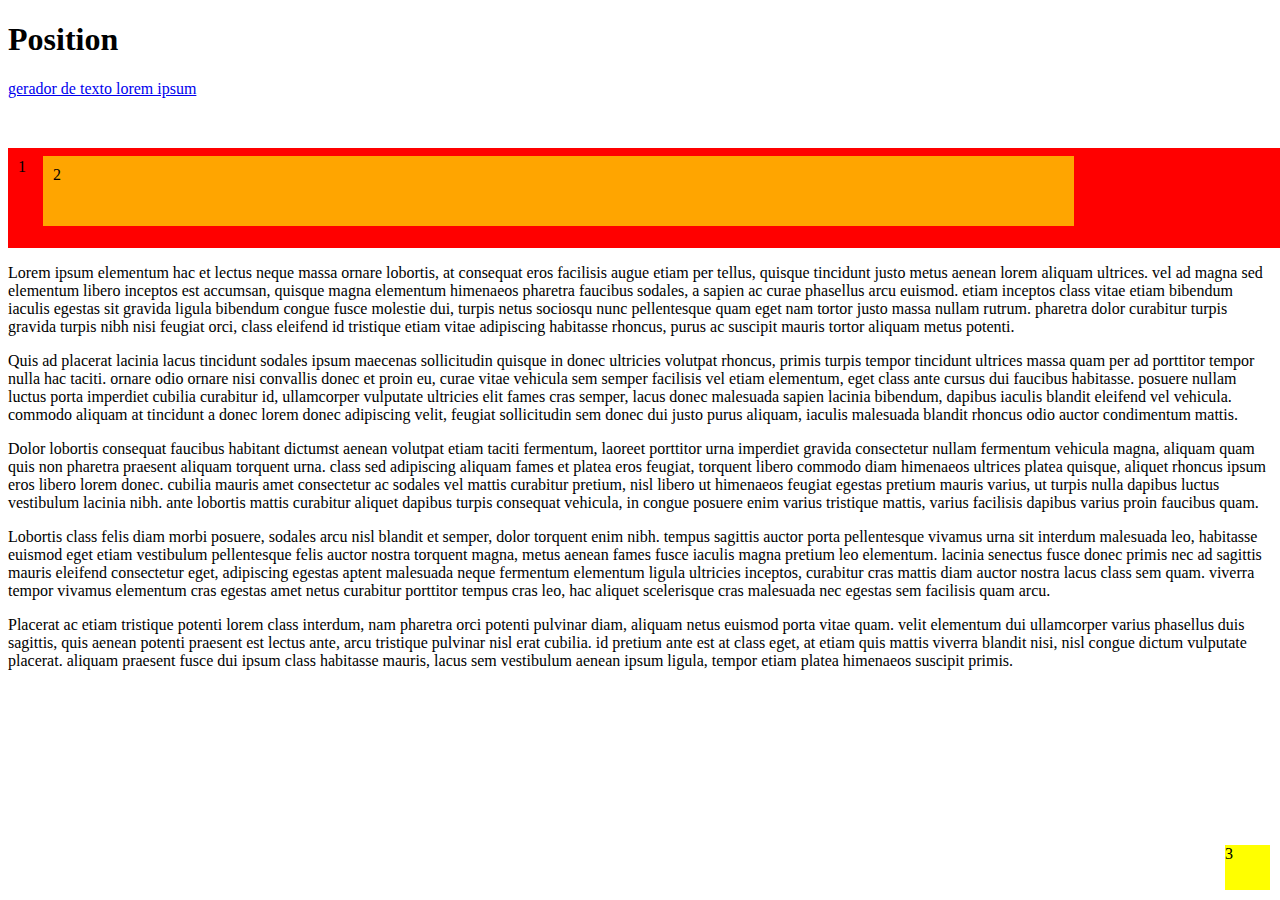
<file: Html-aula/12_position.html>
<!doctype html>
<!-- doctype informa ao agente de usuario a versão do html que deve ser renderizada-->
<html lang="pt-br">
    <head>
        <title> pagina de exemplo estrutura basica </title>
        <meta charset="utf-8">
        <meta name="author" content="Daniel">
        <meta name="description" content="descrição bacanuda">
        <meta name="keywords" content="html5, tecnologia">
        
        <style>
            
            #um{
                background: red;
                padding: 10px;
                width: 100%;
                height: 80px;
                position: relative;
                top: 0;
                margin-top: 50px
            }
            #dois{
                background: orange;
                padding: 10px;
                width: 80%;
                height: 50px;
                position: relative;
                top: -20px;
                right: -25px;
            }
            #tres{
                background: yellow;
                width: 45px;
                height: 45px;
                position: fixed;
                bottom: 10px;
                right: 10px;
            }
            
            
        </style>
    </head>
    <body>
        <h1>Position</h1>
        
        <p><a href="https://www.4devs.com.br/gerador_de_texto_lorem_ipsum">gerador de texto lorem ipsum</a></p>
        
    <div id="container">

        <div id="um"> 1
            <div id="dois"> 2
                <div id="tres"> 3</div>
            </div>
        </div>

        <p>
        Lorem ipsum elementum hac et lectus neque massa ornare lobortis, at consequat eros facilisis augue etiam per tellus, quisque tincidunt justo metus aenean lorem aliquam ultrices. 
        vel ad magna sed elementum libero inceptos est accumsan, quisque magna elementum himenaeos pharetra faucibus sodales, a sapien ac curae phasellus arcu euismod. 
        etiam inceptos class vitae etiam bibendum iaculis egestas sit gravida ligula bibendum congue fusce molestie dui, turpis netus sociosqu nunc pellentesque quam eget nam tortor justo massa nullam rutrum. 
        pharetra dolor curabitur turpis gravida turpis nibh nisi feugiat orci, class eleifend id tristique etiam vitae adipiscing habitasse rhoncus, purus ac suscipit mauris tortor aliquam metus potenti. 
        </p>
        <p>
        Quis ad placerat lacinia lacus tincidunt sodales ipsum maecenas sollicitudin quisque in donec ultricies volutpat rhoncus, primis turpis tempor tincidunt ultrices massa quam per ad porttitor tempor nulla hac taciti. 
        ornare odio ornare nisi convallis donec et proin eu, curae vitae vehicula sem semper facilisis vel etiam elementum, eget class ante cursus dui faucibus habitasse. 
        posuere nullam luctus porta imperdiet cubilia curabitur id, ullamcorper vulputate ultricies elit fames cras semper, lacus donec malesuada sapien lacinia bibendum, dapibus iaculis blandit eleifend vel vehicula. 
        commodo aliquam at tincidunt a donec lorem donec adipiscing velit, feugiat sollicitudin sem donec dui justo purus aliquam, iaculis malesuada blandit rhoncus odio auctor condimentum mattis. 
        </p>

        <p>
        Dolor lobortis consequat faucibus habitant dictumst aenean volutpat etiam taciti fermentum, laoreet porttitor urna imperdiet gravida consectetur nullam fermentum vehicula magna, aliquam quam quis non pharetra praesent aliquam torquent urna. 
        class sed adipiscing aliquam fames et platea eros feugiat, torquent libero commodo diam himenaeos ultrices platea quisque, aliquet rhoncus ipsum eros libero lorem donec. 
        cubilia mauris amet consectetur ac sodales vel mattis curabitur pretium, nisl libero ut himenaeos feugiat egestas pretium mauris varius, ut turpis nulla dapibus luctus vestibulum lacinia nibh. 
        ante lobortis mattis curabitur aliquet dapibus turpis consequat vehicula, in congue posuere enim varius tristique mattis, varius facilisis dapibus varius proin faucibus quam. 
        </p>
        <p>
        Lobortis class felis diam morbi posuere, sodales arcu nisl blandit et semper, dolor torquent enim nibh. 
        tempus sagittis auctor porta pellentesque vivamus urna sit interdum malesuada leo, habitasse euismod eget etiam vestibulum pellentesque felis auctor nostra torquent magna, metus aenean fames fusce iaculis magna pretium leo elementum. 
        lacinia senectus fusce donec primis nec ad sagittis mauris eleifend consectetur eget, adipiscing egestas aptent malesuada neque fermentum elementum ligula ultricies inceptos, curabitur cras mattis diam auctor nostra lacus class sem quam. 
        viverra tempor vivamus elementum cras egestas amet netus curabitur porttitor tempus cras leo, hac aliquet scelerisque cras malesuada nec egestas sem facilisis quam arcu. 
        </p>
        <p>
        Placerat ac etiam tristique potenti lorem class interdum, nam pharetra orci potenti pulvinar diam, aliquam netus euismod porta vitae quam. 
        velit elementum dui ullamcorper varius phasellus duis sagittis, quis aenean potenti praesent est lectus ante, arcu tristique pulvinar nisl erat cubilia. 
        id pretium ante est at class eget, at etiam quis mattis viverra blandit nisi, nisl congue dictum vulputate placerat. 
        aliquam praesent fusce dui ipsum class habitasse mauris, lacus sem vestibulum aenean ipsum ligula, tempor etiam platea himenaeos suscipit primis. 
        </p>
    </div>
</body>
</html>
</file>
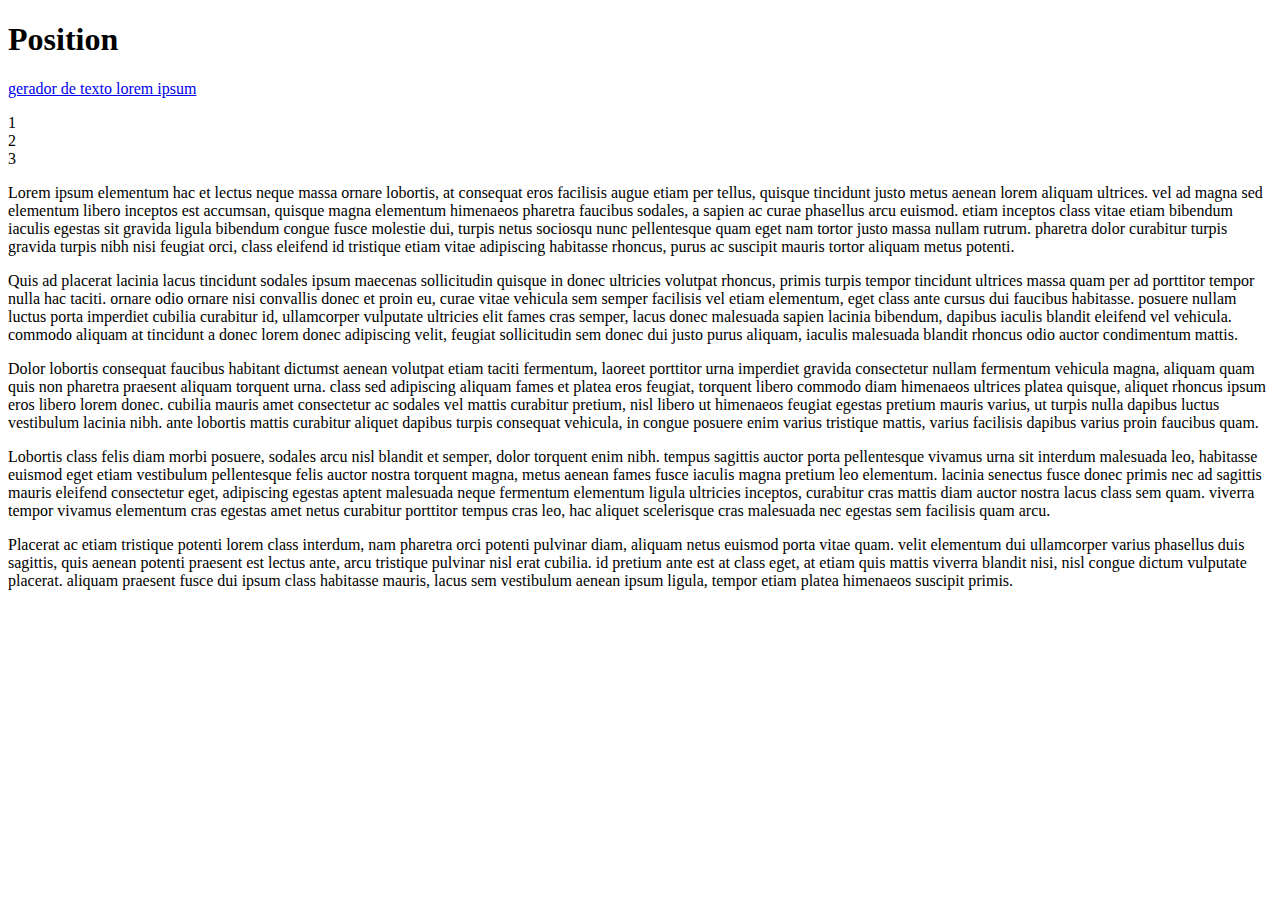
<file: Html-aula/12_position_inicio.html>
<!doctype html>
<!-- doctype informa ao agente de usuario a versão do html que deve ser renderizada-->
<html lang="pt-br">
    <head>
        <title> pagina de exemplo estrutura basica </title>
        <meta charset="utf-8">
        <meta name="author" content="Daniel">
        <meta name="description" content="descrição bacanuda">
        <meta name="keywords" content="html5, tecnologia">
        
        
    </head>
    <body>
        <h1>Position</h1>
        
        <p><a href="https://www.4devs.com.br/gerador_de_texto_lorem_ipsum">gerador de texto lorem ipsum</a></p>
        
    <div id="container">

        <div id="um"> 1
            <div id="dois"> 2
                <div id="tres"> 3</div>
            </div>
        </div>

        <p>
        Lorem ipsum elementum hac et lectus neque massa ornare lobortis, at consequat eros facilisis augue etiam per tellus, quisque tincidunt justo metus aenean lorem aliquam ultrices. 
        vel ad magna sed elementum libero inceptos est accumsan, quisque magna elementum himenaeos pharetra faucibus sodales, a sapien ac curae phasellus arcu euismod. 
        etiam inceptos class vitae etiam bibendum iaculis egestas sit gravida ligula bibendum congue fusce molestie dui, turpis netus sociosqu nunc pellentesque quam eget nam tortor justo massa nullam rutrum. 
        pharetra dolor curabitur turpis gravida turpis nibh nisi feugiat orci, class eleifend id tristique etiam vitae adipiscing habitasse rhoncus, purus ac suscipit mauris tortor aliquam metus potenti. 
        </p>
        <p>
        Quis ad placerat lacinia lacus tincidunt sodales ipsum maecenas sollicitudin quisque in donec ultricies volutpat rhoncus, primis turpis tempor tincidunt ultrices massa quam per ad porttitor tempor nulla hac taciti. 
        ornare odio ornare nisi convallis donec et proin eu, curae vitae vehicula sem semper facilisis vel etiam elementum, eget class ante cursus dui faucibus habitasse. 
        posuere nullam luctus porta imperdiet cubilia curabitur id, ullamcorper vulputate ultricies elit fames cras semper, lacus donec malesuada sapien lacinia bibendum, dapibus iaculis blandit eleifend vel vehicula. 
        commodo aliquam at tincidunt a donec lorem donec adipiscing velit, feugiat sollicitudin sem donec dui justo purus aliquam, iaculis malesuada blandit rhoncus odio auctor condimentum mattis. 
        </p>

        <p>
        Dolor lobortis consequat faucibus habitant dictumst aenean volutpat etiam taciti fermentum, laoreet porttitor urna imperdiet gravida consectetur nullam fermentum vehicula magna, aliquam quam quis non pharetra praesent aliquam torquent urna. 
        class sed adipiscing aliquam fames et platea eros feugiat, torquent libero commodo diam himenaeos ultrices platea quisque, aliquet rhoncus ipsum eros libero lorem donec. 
        cubilia mauris amet consectetur ac sodales vel mattis curabitur pretium, nisl libero ut himenaeos feugiat egestas pretium mauris varius, ut turpis nulla dapibus luctus vestibulum lacinia nibh. 
        ante lobortis mattis curabitur aliquet dapibus turpis consequat vehicula, in congue posuere enim varius tristique mattis, varius facilisis dapibus varius proin faucibus quam. 
        </p>
        <p>
        Lobortis class felis diam morbi posuere, sodales arcu nisl blandit et semper, dolor torquent enim nibh. 
        tempus sagittis auctor porta pellentesque vivamus urna sit interdum malesuada leo, habitasse euismod eget etiam vestibulum pellentesque felis auctor nostra torquent magna, metus aenean fames fusce iaculis magna pretium leo elementum. 
        lacinia senectus fusce donec primis nec ad sagittis mauris eleifend consectetur eget, adipiscing egestas aptent malesuada neque fermentum elementum ligula ultricies inceptos, curabitur cras mattis diam auctor nostra lacus class sem quam. 
        viverra tempor vivamus elementum cras egestas amet netus curabitur porttitor tempus cras leo, hac aliquet scelerisque cras malesuada nec egestas sem facilisis quam arcu. 
        </p>
        <p>
        Placerat ac etiam tristique potenti lorem class interdum, nam pharetra orci potenti pulvinar diam, aliquam netus euismod porta vitae quam. 
        velit elementum dui ullamcorper varius phasellus duis sagittis, quis aenean potenti praesent est lectus ante, arcu tristique pulvinar nisl erat cubilia. 
        id pretium ante est at class eget, at etiam quis mattis viverra blandit nisi, nisl congue dictum vulputate placerat. 
        aliquam praesent fusce dui ipsum class habitasse mauris, lacus sem vestibulum aenean ipsum ligula, tempor etiam platea himenaeos suscipit primis. 
        </p>
    </div>
</body>
</html>
</file>
<file: Aula 2 completa/style.css>
body {
    background: #CCCCCC
}

h1 {
    text-align: center;
}

p {
    text-align: center;
}

#fonte-size {
    font-size: 20px;
}

em strong {
    color: #FF0000;
}

#banner {
    width: 100%;   

}
</file>
<file: Aula 3 completa/style.css>
body {
    background: #CCCCCC
}

h1 {
    text-align: center;
}

p {
    text-align: center;
}

#fonte-size {
    font-size: 20px;
}

em strong {
    color: #FF0000;
}

#banner {
    width: 100%;   

}
</file>
<file: Aula 4 completa/style.css>
body {
	margin: 0;
	padding: 0;
	font-family: Arial, Helvetica, sans-serif;
}

#banner {
	width: 100%;
}

.principal {
	background: #CCCCCC;
	padding: 30px;
}
.titulo-principal {
	padding-left: 20px;
}

.titulo-centralizado {
	text-align: center
}

p {
	text-align: center;
}

#missao {
	font-size: 20px
}

em strong {
	color: #FF0000;
}

.itens {
	font-style: italic;
}

.beneficios {
	background: white;
	padding: 20px;
}

ul {
	display: inline-block;
	vertical-align: top;
	width: 20%;
	margin-right: 20%;
}

.imgbeneficios {
	width: 50%;
	
	
}
</file>
<file: Aula 5 completa/style.css>
body {
	
}

#banner {
	width:100%;
}

.principal{
	background: #CCCCCC;
	padding: 30px;
}

h1 {
	text-align: center
}

p {
	text-align: center;
}

#missao {
	font-size: 20px
}

em strong {
	color: #FF0000;
}

.itens {
	font-style: italic
}

.beneficios {
	background: #FFFFFF;
	padding: 20px;
}

h2 {
	text-align: center;
}
ul {
	display: inline-block;
	vertical-align: top;
	width: 20%;
	margin-right: 15%;
}

.imagembeneficios {
	width: 50%;
}
</file>
<file: projeto-fashion/style.css>
body {
    font-family: tahoma, Arial, sans-serif;
}

#principal {
    width: 1024px;
    margin: 20px auto;
}

.header-top {
    height: 50px;
    background: #162028;
    position: relative;
}
.logotipo {
    margin: 15px 0 0 135px;

}


.header-nav {
    position: absolute;
    top: 0;
    right: 0;    
    height: 100%;
}
.header-nav ul {
    margin: 0;
    padding: 0;
}
.header-nav li {
    display: inline-block;
    list-style: none;
    margin: 0 15px 0 0;
    padding: 15px;
}

.header-nav a {
    color: #425564;
    text-decoration: none;
    text-transform: uppercase;
    font-size: 12px;
    letter-spacing: 5px;
    transition: color 0.3s linear;
}
.header-nav a:hover {
    color: white;
}

.portfolio {
    padding: 50px 100px;
    text-align: center;
}

.portfolio h1 {
    font-size: 36px;
    color: #252525;
}

.portfolio p {
    font-size: 16px;
    line-height: 2;
    color: #555;
}

.gallery {
    color: #555;
    padding: 0 100px 50px 100px;
    overflow: auto;
    
}

.gallery-card {
    width: 32%;
    float: left;
    text-align: center;
}

.gallery-title {
    text-transform: uppercase;
    letter-spacing: 4px;
    font-size: 16px;
    font-weight: bold;
}

.about {
    background-color: #003d52;
    padding: 100px;
    color: white;
    background-image: url(../projeto-fashion/imagens/bg_detalhe.png);
    background-repeat: no-repeat;
    background-position: right bottom;
}

.about p {
    line-height: 1.5;
    width: 70%;
}

.about h2 {
    text-transform: uppercase;
    font-size: 50px;
    font-weight: normal;
}

#contact {
    margin: 50px 0px;

}

#contact address {
    color: #143f52;
    text-transform: uppercase;
    font-size: 26px;
    font-style: normal;
    text-align: center;
    font-weight: bold;
}

.maps iframe {
    width: 100%;
}
.maps {
    width: 100%;
    height: 450px;
    margin-top: 20px;
}

.rodape {
    background: #0b171f;
    padding: 25px;
    font-size: 12px;
    color: #6f8597;
    letter-spacing: 5px;
    text-align: center;
    margin-top: 25px;
}
</file>
<file: projeto/style.css>
body {
	font-family: 'Montserrat', sans-serif;
}

header {
	background: #BBBBBB;
	padding: 20px 0;
}

.caixa {
	position: relative;
	width: 940px;
	margin: 0 auto;
}

nav {
	position: absolute;
	top: 110px;
	right: 0;
}

nav li {
	display: inline;
	margin: 0 0 0 15px;
}

nav a {
	text-transform: uppercase;
	color: #000000;
	font-weight: bold;
	font-size: 22px;
	text-decoration: none;
}

nav a:hover {
	color: #C78C19;
	text-decoration: underline;
}

.produtos {
	width: 940px;
	margin: 0 auto;
	padding: 50px 0;
}

.produtos li {
	display: inline-block;
	text-align: center;
	width: 30%;
	vertical-align: top;
	margin: 0 1.5%;
	padding: 30px 20px;
	box-sizing: border-box;
	border: 2px solid #000000;
	border-radius: 10px;
}

.produtos li:hover {
	border-color: #C78C19;
}

.produtos li:active {
	border-color: #088C19;	
}

.produtos li:hover h2 {
	font-size: 34px;
}

.produtos h2 {
	font-size: 30px;
	font-weight: bold;
}

.produto-descricao {
	font-size: 18px;
}

.produto-preco {
	font-size: 22px;
	font-weight: bold;
	margin-top: 10px;
}

footer {
	text-align: center;
	background: url("bg.jpg");
	padding: 40px 0;
}

.copyright {
	color: #FFFFFF;
	font-size: 13px;
	margin: 20px 0 0;
}


form {
	margin: 40px 0;
}

form label, form legend {
	display:block;
	font-size: 20px;
	margin: 0 0 10px;
}

.input-padrao {
	display: block;
	margin: 0 0 20px;
	padding: 10px 25px;
	width: 50%;
}

.checkbox {
	margin: 20px 0;
}

.enviar {
	width:40%;
	padding: 15px 0;
	background: orange;
	color: white;
	font-weight: bold;
	font-size: 18px;
	border: none;
	border-radius: 5px;
	transition: 1s all;
	cursor: pointer;
}

.enviar:hover {
	background: darkorange;
	transform: scale(1.2);
}

table {
	margin: 20px 0 40px;
}

thead {
	background: #555555;
	color: white;
	font-weight: bold;
}

td, th {
	border: 1px solid #000000;
	padding: 8px 15px;
}


/* css da página inicial */
.banner {
	width:100%;
}

.titulo-principal {
	text-align: center;
	font-size: 2em;
	margin: 0 0 1em;
	clear: left;
	color: rgba(0, 0, 0, 0.3);
}

.principal {
	padding: 3em 0;
	background: #FEFEFE;
	width: 940px;
	margin: 0 auto;
}

.principal p {
	margin: 0 0 1em;
}

.principal strong {
	font-weight: bold;
}

.principal em {
	font-style: italic;
}

.utensilios {
	width: 120px;
	float: left;
	margin: 0 20px 20px 0;
}

.mapa {
	padding: 3em 0;
	background: linear-gradient(#fefefe, #888888);
}

.mapa-conteudo {
	width: 940px;
	margin: 0 auto;
}

.mapa p {
	margin: 0 0 2em;
	text-align: center;
}

.beneficios {
	padding: 3em 0;
	background: #888888;
	
}

.conteudo-beneficios {
	width: 640px;
	margin: 0 auto;
}

.lista-beneficios {
	width: 40%;
	display: inline-block;
	vertical-align: top;
}

.itens {
	line-height: 1.5;
}

.itens:first-child {
	font-weight: bold;
}

.imagembeneficios {
	width: 60%;
	opacity: 1;
	transition: 0.4s ;
	box-shadow: 10px 10px 10px 0 #000000;
}

.imagembeneficios:hover {
	opacity: 0.3;
	

}
.video {
	width: 560px;
	margin: 2em auto;
}

@media screen and (max-width: 480px) {
	.caixa, .principal, .conteudo-beneficios, .mapa-conteudo, .video {
		width: auto;		
	}

	h1 {
		text-align: center;
	}
	
	nav {
		position: static;
	}
	
	.lista-beneficios, .imagembeneficios {
		width: 100%;
	}
}
</file>
<file: exercicio/css/estilo.css>
body {
    font-family: Arial, sans-serif;
    background-color: #ccc;
    margin: 0;
}

.titulo {
    background-image: url(../imagens2/bg-3.jpg);
    height: 700px;
    background-position: right center;
    background-size: cover;
    border-top: 1px solid transparent;
}
.navegar {
    display: flex;
    flex-direction: column;
    border-radius: 10px black;
}

.content-section{
    background-color: white;
    padding: 10px;
    margin-top: 15px;
    overflow: auto;
}

.card{
    width: 32%;
    float: left;
    box-sizing: border-box;
}
.card-1, .card-2{
    margin-right: 2%;
}
.card img {
   width: 100%; 
    display: block;
}
.card p{
    background-color: #393535;
    color: white;
    margin: 0;
    padding: 15px;
}

.meio {
    text-align: center;
    color: white;    
    margin-top: 150px;       
}

.meio p {
    background-color: rgba(0, 0, 0, 0.8);
    display: inline-block;
    padding: 10px;
    border-bottom: 2px solid white;
}
.titulo nav ul {
    text-align: right;
    margin: 50px 75px 0 0;
}

.titulo nav li  {
    display: inline-block;
    list-style: none; 
    margin-left: 5px;   
    border: 1px solid white;
    
}

.titulo nav a {
    display: block;    
    background: rgba(0, 0, 0, 0.322);
    padding: 10px;
    color: white;
    text-decoration: none;
    text-transform: uppercase;
    font-size: 12px;
    letter-spacing: 2px;
}
.titulo nav a:hover {
    background: rgba(0, 0, 0, 0.5);

} 

.meio h1 {
    text-transform: uppercase;
    font-size: 46px;
    text-shadow: 3px 3px 2px black;
}

main {
    width: 80%;
    margin: auto;
}

.meio-content {
    background-color: white;
    padding: 10px;
    margin-top: 15px;
    overflow: auto;
    
}

footer {
    background-color: rgba(0, 0, 0, 0.322);
    text-align: center;
    font-size: 14px;
    color: white;
    padding: 10px;
    text-shadow: 3px 3px 2px black;
}


.final h2 {
    background-color: rgb(80, 141, 141);
    padding: 15px;
    border-bottom-style: groove;
    border-color: rgb(63, 148, 223);
}
</file>
